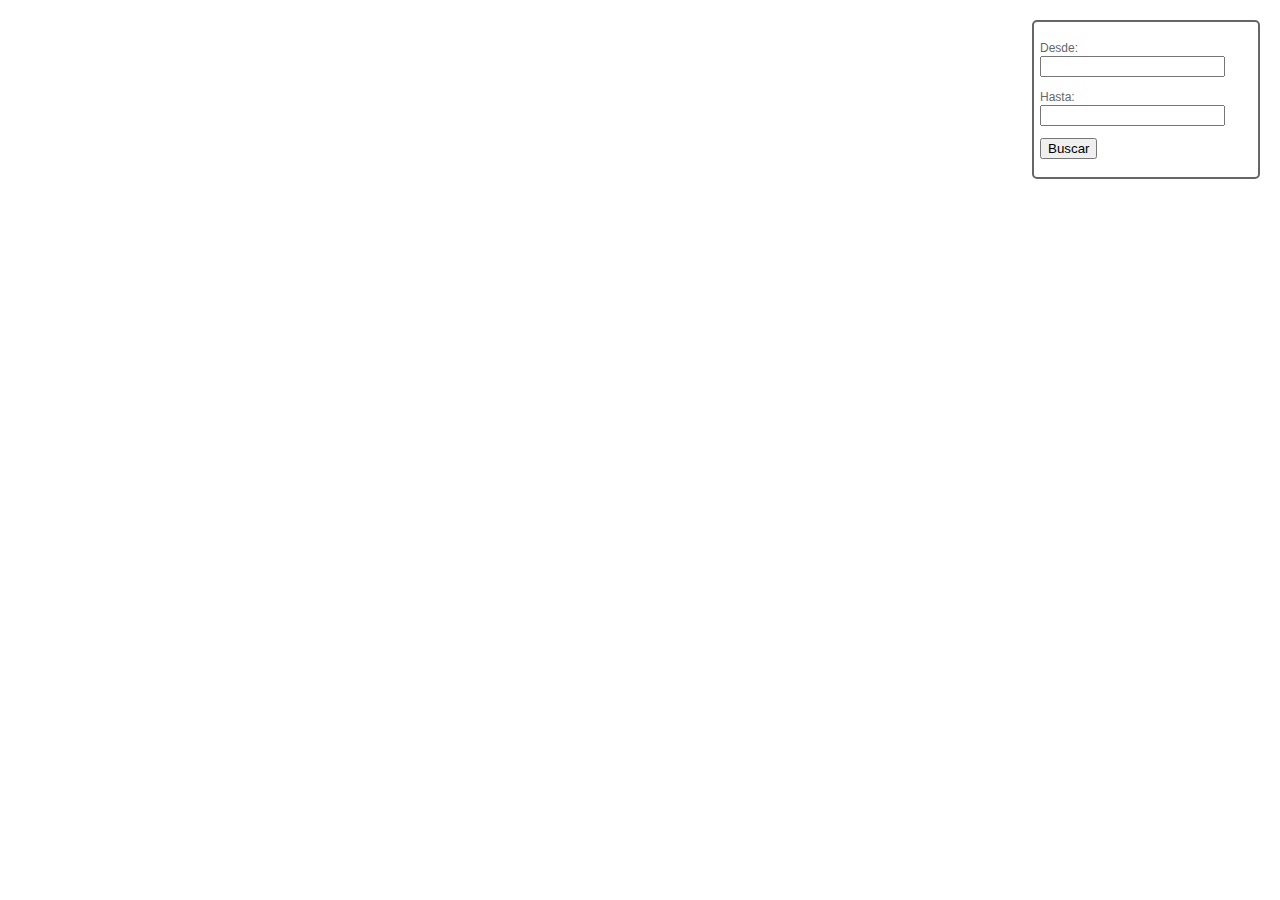
<file: 11_jquery_simplified/index.html>
<!doctype html>
<html lang="en">
<head>
<meta http-equiv="Content-Type" content="text/html; charset=utf-8">
    <meta http-equiv="X-UA-Compatible" content="IE=7, IE=9, IE=10">
    <meta name="viewport" content="initial-scale=1, maximum-scale=1,user-scalable=no"/>
    <title>demo 1</title>
    <link rel="stylesheet" href="http://js.arcgis.com/3.6/js/dojo/dijit/themes/tundra/tundra.css">
    <link rel="stylesheet" href="http://js.arcgis.com/3.6/js/esri/css/esri.css">
    <link rel="stylesheet" href="css/style.css">
    <style>
    </style>
    <script src="js/dojoConfig.js"></script>
    <script src="http://js.arcgis.com/3.6/"></script>
</head>
<body class="tundra">

	<div id="search"></div>
	<div id="map"></div>
	<div id="info">
        <form action="." id="searchForm" method="POST">
            <p><label for="from">Desde: <input type="text" id="from" name="from"></label></p>
            <p><label for="to">Hasta: <input type="text" id="to" name="to"></label></p>
            <p><input type="submit" value="Buscar"></p>
        </form>

    </div>

	<script src="js/app.js"></script>
</body>
</html>
</file>
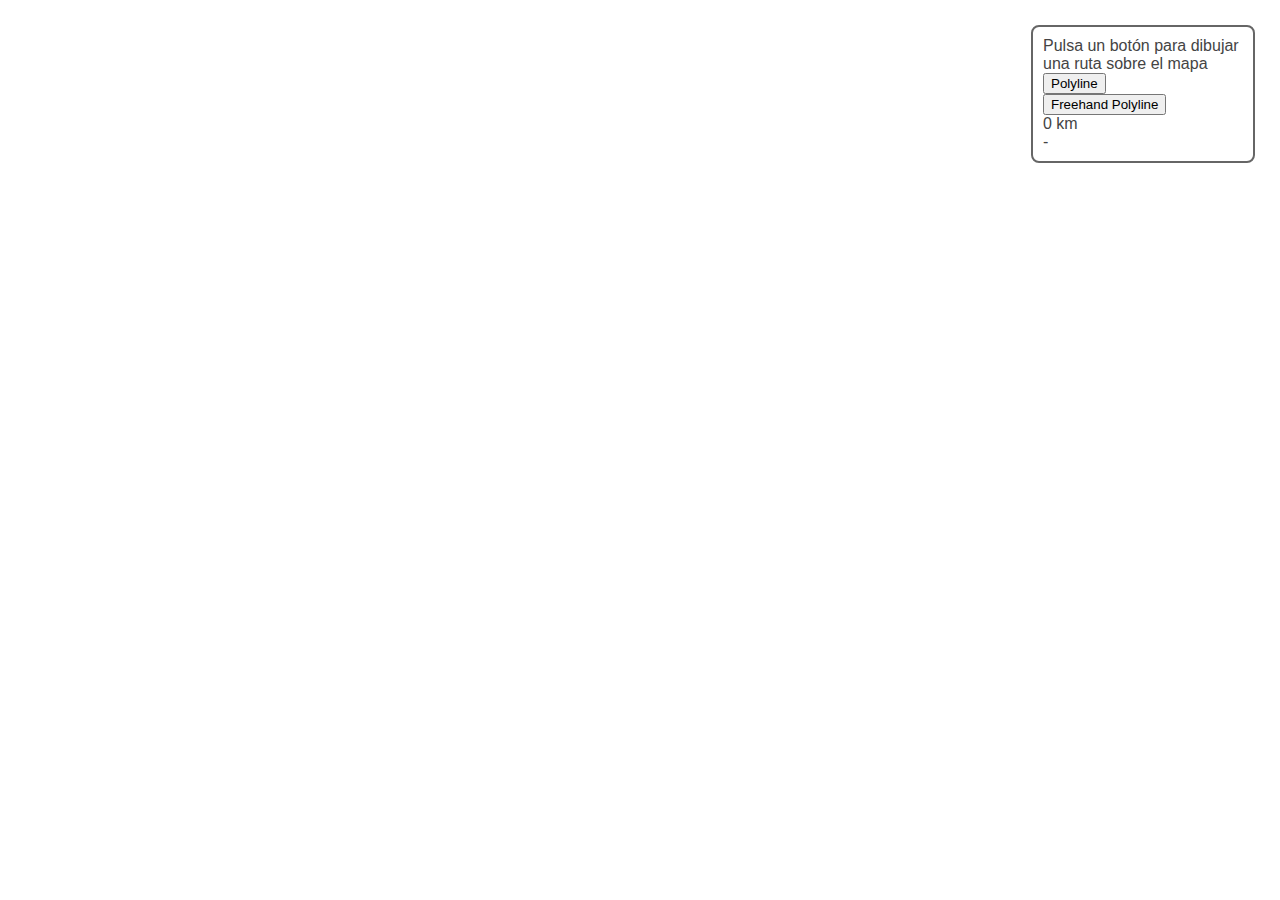
<file: 6_routes/index.html>
<!doctype html>
<html>
<head>
	<meta http-equiv="Content-Type" content="text/html; charset=utf-8">

	<!--The viewport meta tag is used to improve the presentation and behavior of the samples 
	on iOS devices-->
	<meta name="viewport" content="initial-scale=1, maximum-scale=1,user-scalable=no">
	<title>Shapes and Symbols</title>

	<link rel="stylesheet" href="http://js.arcgis.com/3.6/js/esri/css/esri.css">
	<link rel="stylesheet" href="style.css">

	<script src="http://js.arcgis.com/3.6/"></script>
	<script src="app.js"></script>
</head>

<body>

	<div id="info">
		<div>Pulsa un botón para dibujar una ruta sobre el mapa</div>
		<button id="Polyline">Polyline</button>
		<button id="FreehandPolyline">Freehand Polyline</button>
		<div id="route-length">0 km</div>
		<div id="address">-</div>
	</div>

	<div id="mapDiv"></div>

</body>
</html>
</file>
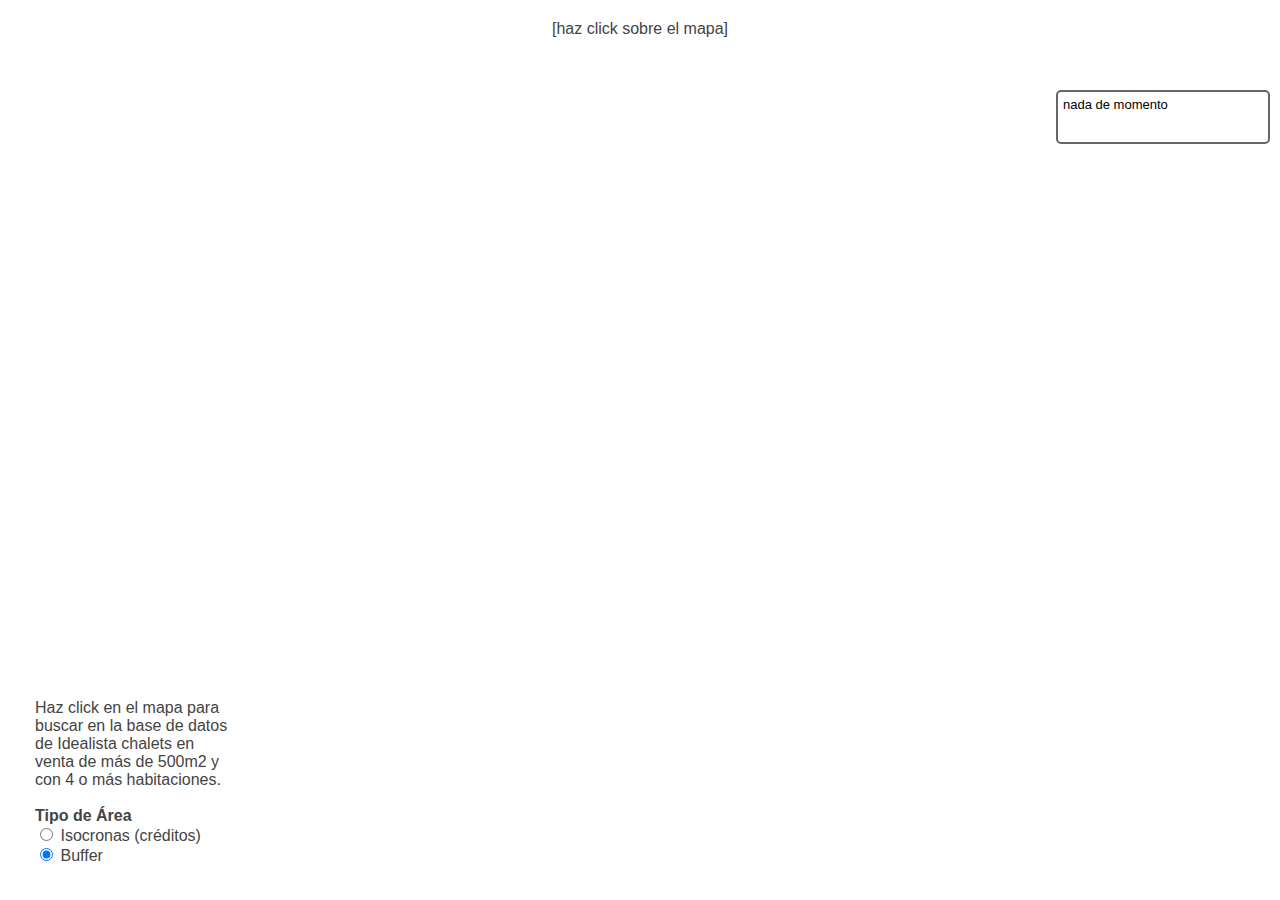
<file: 8_analytics/index.html>
<!DOCTYPE html>
<html>
	<head>
		<meta http-equiv="Content-Type" content="text/html; charset=utf-8">
		<meta http-equiv="X-UA-Compatible" content="IE=7, IE=9, IE=10">
		<!--The viewport meta tag is used to improve the presentation and behavior of the samples 
			on iOS devices-->
		<meta name="viewport" content="initial-scale=1, maximum-scale=1,user-scalable=no">
		<title>Geometry Service: Relation</title>

		<link rel="stylesheet" href="http://js.arcgis.com/3.6/js/dojo/dijit/themes/claro/claro.css">
		<link rel="stylesheet" href="http://js.arcgis.com/3.6/js/esri/css/esri.css">

		<style>
			html, body, #mapDiv {
				height: 100%;
				margin: 0;
				padding: 0;
				width: 100%;
			}
			#info {
				bottom: 20px;
				color: #444;
				height: auto;
				font-family: arial;
				left: 20px;
				margin: 5px;
				padding: 10px;
				position: absolute;
				text-align: left;
				width: 200px;
				z-index: 40;
			}
			#idealista-info {
				position: absolute;
				top: 10px;
				left: 100px;
				right: 100px;
				text-align: center;
				padding: 10px;
				z-index: 40;
				color: #444;
				font-family: arial;
			}
			#results
			{
				position: absolute;
				padding: 5px;
				top: 90px;
				width: 200px;
				right: 10px;
				min-height: 40px;

				border: 2px solid #666;
				background-color: #fff;
				border-radius: 5px;
				font-family: arial;
				font-size: small;
			}
			#results ul
			{
				list-style: none;
				padding: 0px;
				margin: 0px;
			}
			#results li
			{
				text-align: left;
				clear:both;
			}
			#results img
			{
				float: left; 
				margin-right: 10px;
				margin-bottom: 5px;
			}
			.label {
				display: inline-block;
				width: 4em;
			}
		</style>

		<script src="http://js.arcgis.com/3.6/"></script>
		<script>
		"use strict";

			var map;
			require(["dojo/dom",
				"dojo/_base/array",
				"dojo/_base/Color",
				"dojo/promise/all",
				"dojo/Deferred",
				"dojo/number",
				"dojo/_base/lang",

				"esri/domUtils",
				"esri/map",
				"esri/graphic",
				"esri/geometry/Geometry",
				"esri/geometry/Point",
				"esri/geometry/webMercatorUtils",
				"esri/tasks/GeometryService",
				"esri/tasks/FeatureSet",
				"esri/tasks/RelationParameters",
				"esri/symbols/SimpleLineSymbol",
				"esri/symbols/SimpleMarkerSymbol",
				"esri/symbols/SimpleFillSymbol",
				"esri/request",
				"esri/tasks/BufferParameters",
				"esri/IdentityManager",
				"esri/tasks/ServiceAreaTask",
				"esri/tasks/ServiceAreaParameters",

				"dijit/layout/BorderContainer",
				"dijit/layout/ContentPane",
				"dojo/domReady!"
	], function(dom, array, Color, all, Deferred, number, lang,
	domUtils, Map, Graphic, Geometry, Point, webMercatorUtils, GeometryService, FeatureSet, RelationParameters, SimpleLineSymbol, SimpleMarkerSymbol, SimpleFillSymbol, esriRequest, BufferParameters, IdentityManager, ServiceAreaTask, ServiceAreaParameters) 
	{
		var serviceAreaTask, geometryService, geometries, baseGraphics, areaGraphics;

		// configurar el proxy
		esriConfig.defaults.io.proxyUrl = "/workshop/samples/proxy.php";
		esriConfig.defaults.io.alwaysUseProxy = false;

		map = new esri.Map("mapDiv", {
			basemap: "streets",
			center: [-3.676, 40.43],
			zoom: 13
		});

		map.on("click", mapClicked);

		geometryService = new GeometryService("http://tasks.arcgisonline.com/ArcGIS/rest/services/Geometry/GeometryServer");
		serviceAreaTask = new ServiceAreaTask("http://route.arcgis.com/arcgis/rest/services/World/ServiceAreas/NAServer/ServiceArea_World/solveServiceArea");

		function mapClicked(evt) 
		{
			geometries = [];
			map.graphics.clear();

			// marcar el lugar donde el usuario ha hecho click
			var pointSymbol = new SimpleMarkerSymbol(
				SimpleMarkerSymbol.STYLE_CROSS, 22,
				new SimpleLineSymbol(SimpleLineSymbol.STYLE_SOLID, new Color([0, 128, 0]), 4));

			var clickPointGraphic = new Graphic(evt.mapPoint, pointSymbol);
			map.graphics.add(clickPointGraphic);

			var useDriveTimes = dojo.byId('area-type-isocronas').checked;

			// el callback 'releateGeometries' se disparará cuando terminen las dos peticiones
			var dl = new all([
				executeIdealistaSearch(clickPointGraphic),
				useDriveTimes? 
					getDriveTimePolygon(clickPointGraphic) : 
					getBufferPolygon(clickPointGraphic)
			]).then(relateGeometries);
		}


		function executeIdealistaSearch(graphic) 
		{
			var deferred = new Deferred();

			var params = {
				action: 'json',
				operation:'V',
				// k: 'xxx <API key must be secret, added by proxy> xxx',
				distance: 8000,
				chalet: true,
				minRooms: 4,
				minSize: 500,
				pics: 1,
				center: graphic.geometry.getLatitude() + "," + graphic.geometry.getLongitude(),
			};

			params.numPage = 1;

			var firstRequest = esriRequest({
				url: "http://www.idealista.com/labs/propertyMap.htm",
				content: params,
				error: esriConfig.defaults.io.errorHandler
			});

			firstRequest.then(function(firstResult)
			{
				dojo.byId('idealista-msg').innerHTML = firstResult[0];
				baseGraphics = [];
				buildIdealistaLocations(firstResult);
	
				var i, totalPages = Math.min(100, firstResult[1].totalPages);

				var promises = []; 

				for(i=2; i<totalPages; i++)
				{
					params.numPage = i;
					promises.push( esriRequest({
						url: "http://www.idealista.com/labs/propertyMap.htm",
						content: params,
						load: buildIdealistaLocations,
						error: esriConfig.defaults.io.errorHandler
					}));
				}

				var dl = new all(promises).then(function(results)
				{
					console.log("all requests finished")

					dojo.byId('idealista-count').innerHTML = baseGraphics.length + " resultados";

					deferred.resolve("ok");
				});
			});

			return deferred;  // se resolverá cuando terminen todos los callbacks
		}


		function buildIdealistaLocations(response) 
		{
			var idealistaPointSymbol = new SimpleMarkerSymbol(
				SimpleMarkerSymbol.STYLE_SQUARE, 6,
				new SimpleLineSymbol(SimpleLineSymbol.STYLE_SOLID, new Color([0, 0, 0]), 1),
				new Color([255, 0, 0]));

			var results = response[1].elementList;
			for (var i = 0, il = results.length; i < il; i++) {
				var point = webMercatorUtils.geographicToWebMercator(new Point(results[i].longitude, results[i].latitude, map.spatialReference));
				var symbol = lang.clone(idealistaPointSymbol);
				symbol.setSize( results[i].price / 1000000 * 3 );
				var graphic = new Graphic(point, symbol, results[i]);
				map.graphics.add(graphic);
				baseGraphics.push(graphic);
			}
			dojo.byId('idealista-count').innerHTML = baseGraphics.length + " resultados";
		}

		// calcular area usando un Buffer de 1 km

		function getBufferPolygon(graphic) 
		{
			areaGraphics = [];

			var params = new BufferParameters();
			params.distances = [2]; //[ 1,2,4 ];
			params.unit = GeometryService.UNIT_KILOMETER;
			params.bufferSpatialReference = map.spatialReference;
			params.outSpatialReference = map.spatialReference;
			params.geometries = [graphic.geometry];
			return geometryService.buffer(params, parseBufferResponse);
		}


		function parseBufferResponse(results, messages) 
		{			
			// var geometry = results[0];
			results.forEach(function(geometry,index)
			{
				var feature = new Graphic(geometry, null, {i:index});

				var polySymbolRed = new SimpleFillSymbol(
					SimpleLineSymbol.STYLE_SOLID,
					new SimpleLineSymbol(SimpleLineSymbol.STYLE_SOLID,
					new Color([0, 0, 0, 1]), 1),
					new Color([255, 0, 0, 0.2]));
				feature.setSymbol(polySymbolRed);
				map.graphics.add(feature);
				areaGraphics.push(feature);
			})
		}

		// calcular area usando isocronas

		function getDriveTimePolygon(graphic)
		{
			areaGraphics = [];

			var featureSet = new FeatureSet();
			featureSet.features = [graphic];

			var params = new ServiceAreaParameters();
			params.defaultBreaks = [10]; // [2,4,6];
			params.outSpatialReference = map.spatialReference;
			params.outputGeometryPrecision = 0.0;
			params.outputGeometryPrecisionUnits="esriDecimalDegrees";
			params.outputPolygons="esriNAOutputPolygonSimplified";
			params.outputLines="esriNAOutputLineNone";
			params.doNotLocateOnRestrictedElements = true;
			params.overlapPolygons = true;
		
			params.facilities = featureSet;
			params.timeOfDay = new Date();

			console.log(params);

			return serviceAreaTask.solve(params,
				parseDriveTimeResponse,
				function(err)
				{
					console.log(err);
				}
			);
		}

		function parseDriveTimeResponse(results)
		{
			// var feature = results.serviceAreaPolygons[0];
			results.serviceAreaPolygons.forEach(function(feature)
			{
				var polySymbolRed = new SimpleFillSymbol(
					SimpleLineSymbol.STYLE_SOLID,
					new SimpleLineSymbol(SimpleLineSymbol.STYLE_SOLID,
					new Color([0, 0, 0, 1]), 1),
					new Color([255, 0, 0, 0.2]));
				feature.setSymbol(polySymbolRed);
				map.graphics.add(feature);
				areaGraphics.push(feature);
			});
		}

		// combinar resultados

		function relateGeometries(results) 
		{
			console.log(results[0]);

			if (!results[0] || !results[1]) {
				alert("Unable to compute point in polygon.");
			}
			var relationParams = new RelationParameters();
			relationParams.geometries1 = esri.getGeometries(baseGraphics);
			relationParams.geometries2 = esri.getGeometries(areaGraphics);
			relationParams.relation = RelationParameters.SPATIAL_REL_WITHIN;

			geometryService.relation(relationParams, addRelateResultsToMap);
			// alternatively, could use polygon.contains instead of using the geometry service
		}


		function addRelateResultsToMap(relations) 
		{
			console.log("add relate results", relations);

			var symbol = new SimpleMarkerSymbol(
				SimpleMarkerSymbol.STYLE_SQUARE, 8,
				new SimpleLineSymbol(SimpleLineSymbol.STYLE_SOLID,
				new Color([0, 0, 0]), 1),
				new Color([0, 255, 0]));

			var resultList = [];
			var resultPoints = [];
			array.forEach(relations, function(relation) 
			{
				resultPoints.push( baseGraphics[relation.geometry1Index]);
				var pointAttrs = baseGraphics[relation.geometry1Index].attributes;
				// var areaAttrs = areaGraphics[relation.geometry2Index].attributes;
				var s = lang.clone(symbol);
				s.setSize( pointAttrs.price / 1000000 * 3 );

				baseGraphics[relation.geometry1Index].setSymbol(s).getDojoShape().moveToFront();


				// añadir a una lista
				var result = 
					"<a href='http://" + pointAttrs.url + "''>" + 
					"<img src='" + pointAttrs.thumbnail + "'>" +
					"<div class='data-fields'>" + 
					pointAttrs.address + "<br>" + 
					pointAttrs.rooms + " habitaciones<br>" + 
					number.format(pointAttrs.price, {places:0}) + " euros" + 
					"</a>" + 
					"</div>";
				resultList.push( "<li>" + result + "</li>" );
			});
			dojo.byId('results').innerHTML = "<ul>" + resultList.join("\n") + "</ul>";
			//getBufferAroundResults(resultPoints);
		}


		function getBufferAroundResults(graphics)
		{
			var params = new BufferParameters();
			params.distances = [300,500,700]; //[ 1,2,4 ];
			params.unit = GeometryService.UNIT_METER;
			params.bufferSpatialReference = map.spatialReference;
			params.outSpatialReference = map.spatialReference;
			params.geometries = esri.getGeometries(graphics);
			params.unionResults = true;
			return geometryService.buffer(params, parseBufferAroundResultsResponse);
		}


		function parseBufferAroundResultsResponse(results, messages) 
		{			
			results.forEach(function(geometry,index)
			{
				var feature = new Graphic(geometry, null, {i:index});

				var polySymbolGreen = new SimpleFillSymbol(
					SimpleLineSymbol.STYLE_SOLID,
					new SimpleLineSymbol(SimpleLineSymbol.STYLE_SOLID,
					new Color([0, 0, 0, 1]), 1),
					new Color([100, 255, 100, 0.0 + ( 3-index) * 0.1 ]));
				feature.setSymbol(polySymbolGreen);
				map.graphics.add(feature);
			})
		}

	});
		</script>

	</head>

	<body class="claro">
		<div id="mapDiv"></div>
		<div id="info" class="esriSimpleSlider">
			Haz click en el mapa para buscar en la base de datos de Idealista chalets en venta de más de 500m2 y con 4 o más habitaciones.
			<br><br><b>Tipo de Área</b><br>
			<input type="radio" name="area-type" value="isocronas" id="area-type-isocronas"     > <label for="area-type-isocronas">Isocronas (créditos)</label><br>
			<input type="radio" name="area-type" value="buffer"    id="area-type-buffer" checked> <label for="area-type-buffer">Buffer</label>
		</div>
		<div id="idealista-info" class="esriSimpleSlider"><span id="idealista-msg"></span> [<span id="idealista-count">haz click sobre el mapa</span>]</div>
		<div id="results">nada de momento</div>
	</body>
</html>
</file>
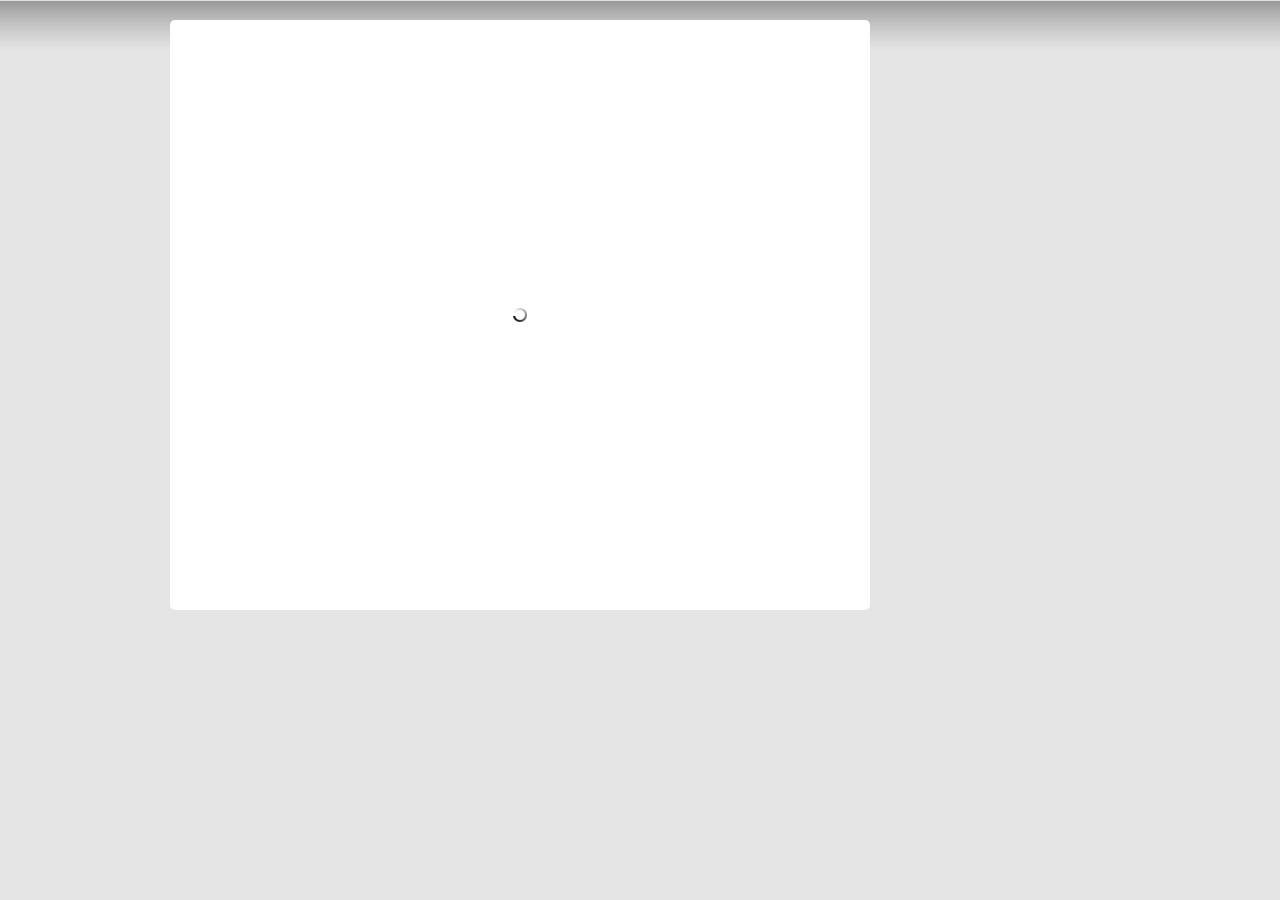
<file: 7_arcgisonline/PublicGallery/map.html>
<!DOCTYPE HTML>
<html>
<head>
<meta charset="utf-8"/>
<title></title>
<meta http-equiv="X-UA-Compatible" content="IE=Edge,chrome=1" />
<meta name="Keywords" content="" />
<meta name="Description" content="" />
<!-- iOS -->
<meta name="viewport" content="width=1024, user-scalable=yes" />
<meta name="apple-mobile-web-app-capable" content="yes" />
<meta name="apple-mobile-web-app-status-bar-style" content="default" />
<!-- END iOS -->
<!-- STYLESHEETS -->
<link href="//js.arcgis.com/3.6/js/esri/css/esri.css" rel="stylesheet" type="text/css" />
<link href="//js.arcgis.com/3.6/js/dojo/dijit/themes/claro/claro.css" rel="stylesheet" type="text/css" />
<link href="//js.arcgis.com/3.6/js/dojo/dojox/form/resources/Rating.css" rel="stylesheet" type="text/css" />
<link href="css/reset.css" rel="stylesheet" type="text/css" />
<link href="css/960.css" rel="stylesheet" type="text/css" />
<link href="css/common.css" rel="stylesheet" type="text/css" />
<link href="css/themes.css" rel="stylesheet" type="text/css" />
<!--[if gte IE 9]>
<link href="css/ie9.css" rel="stylesheet" type="text/css" />
<![endif]-->
<!-- END STYLESHEETS -->
</head>
<body id="galleryBody" class="claro mapPage">
<div id="header">
	<div class="container_12 headerContainer" id="topHeader">
		<div class="grid_12">
			<ul id="templateNav">
			</ul>
		</div>
	</div>
</div>
<div id="content">
	<div class="container_12">
		<div id="mainPanel" class="grid_9">
			<h1 class="mapHeader" id="title"></h1>
			<div id="subtitle"></div>
			<div id="addressContainer" class="addressContainer"></div>
			<div class="clear"></div>
			<div class="mapContainer">
				<div id="map"></div>
				<div class="clear"></div>
			</div>
			<div class="clear"></div>
			<div id="mapButtonCon">
				<div class="grid_3 alpha">
					<div id="socialHTML" class="socialButtons itemLeft"></div>
					<div class="clear"></div>
				</div>
			</div>
			<div class="grid_6 omega">
				<div class="itemRight" id="mapButtons"></div>
				<div class="clear"></div>
			</div>
			<div class="clear"></div>
			<div class="grid_9 sigma" id="rating"></div>
			<div class="grid_9 sigma" id="comments"></div>
		</div>
		<div id="sidePanel" class="grid_3">
			<div id="tabMenu"></div>
			<div id="legendMenu" class="tabMenu defaultMenu scrollHeight">
				<div id="legendDiv">
					<h2 id="legendHeader"></h2>
					<div id="legendContent"></div>
				</div>
				<div class="clear"></div>
			</div>
			<div id="aboutMenu" class="tabMenu scrollHeight">
				<div id="description">
					<div id="descriptionContent"></div>
					<div id="licenseInfo"></div>
					<div id="mapMoreInfo"></div>
				</div>
				<div class="clear"></div>
			</div>
			<div id="layersMenu" class="tabMenu scrollHeight">
				<div id="mapLayersCon">
					<div id="mapLayers"></div>
				</div>
			</div>
		</div>
		<div class="clear"></div>
	</div>
</div>
<div id="footer"></div>
<!-- JAVASCRIPT -->
<script type="text/javascript" src="javascript/djConfig.js"></script>
<script type="text/javascript" src="//js.arcgis.com/3.6/"></script>
<script type="text/javascript"">
require(["application/map"], function(App){
    App();
});
</script>
<!-- END JAVASCRIPT -->
</body>
</html>
</file>
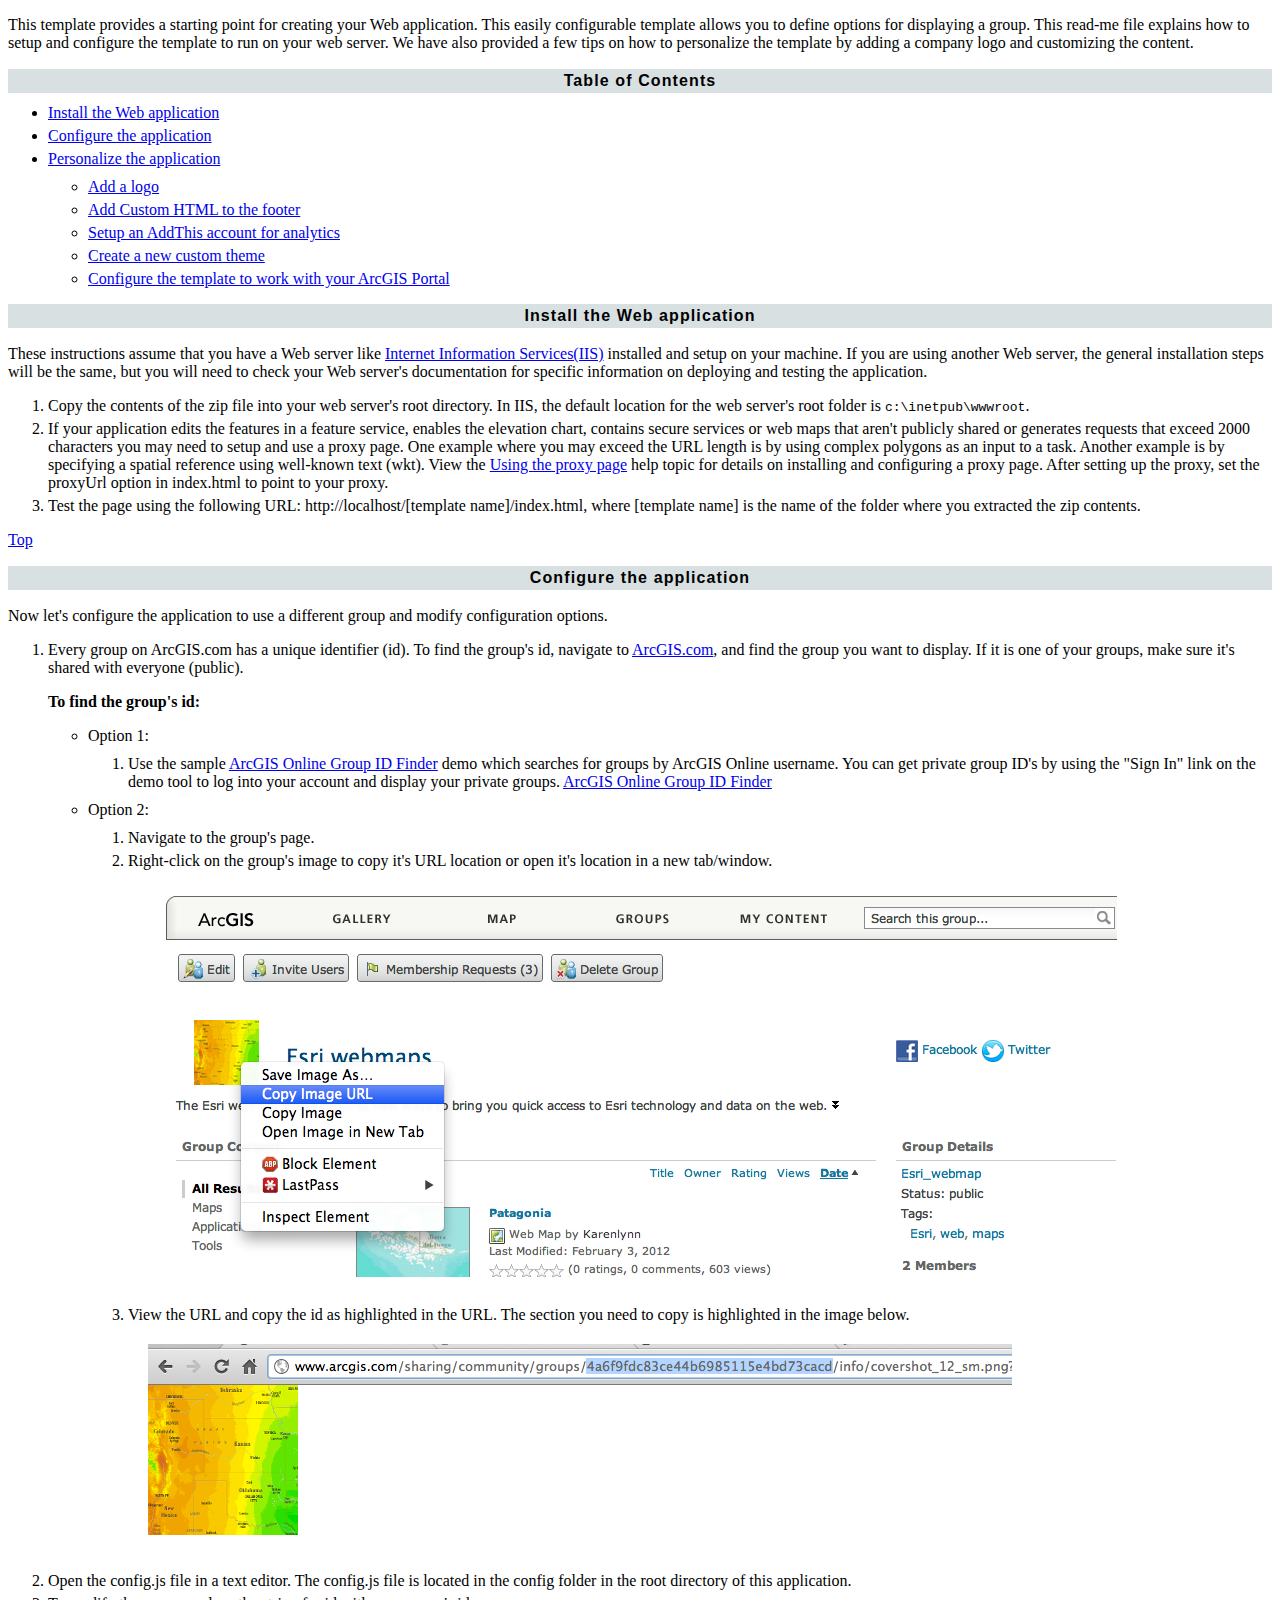
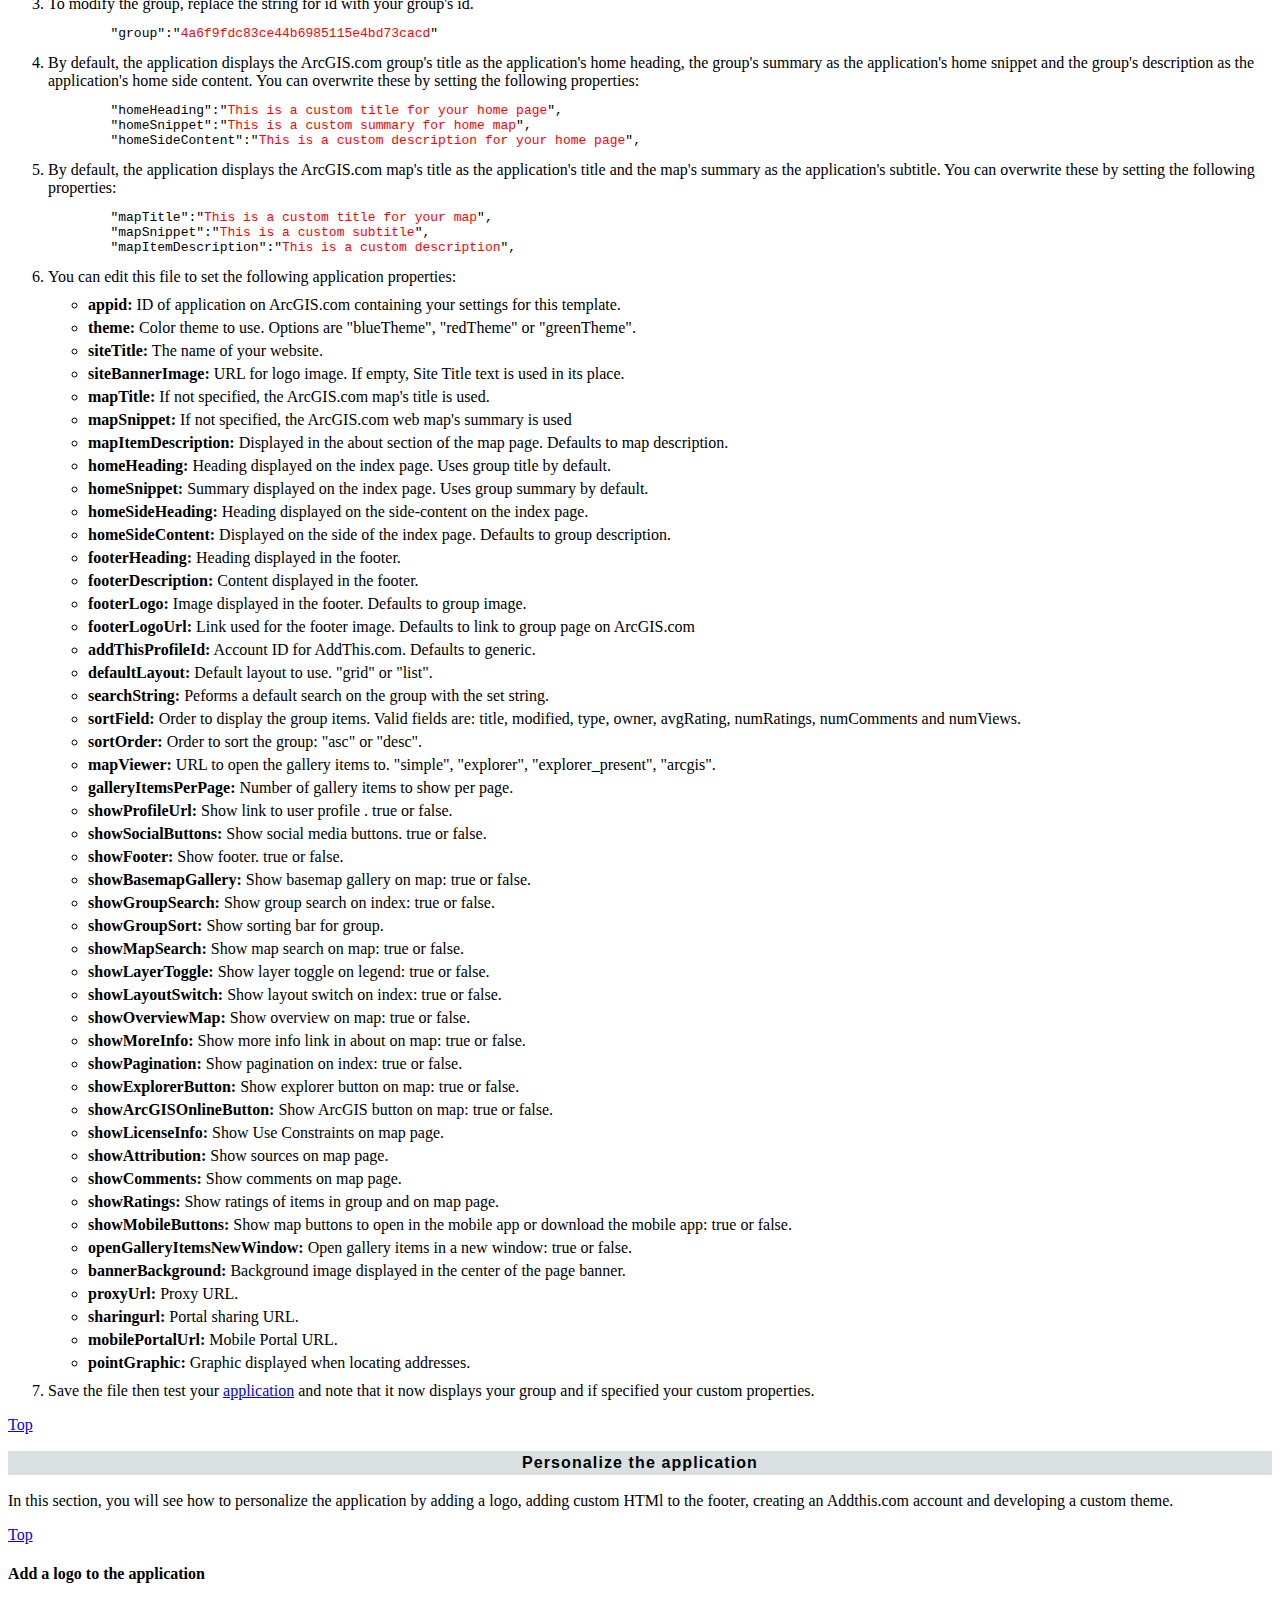
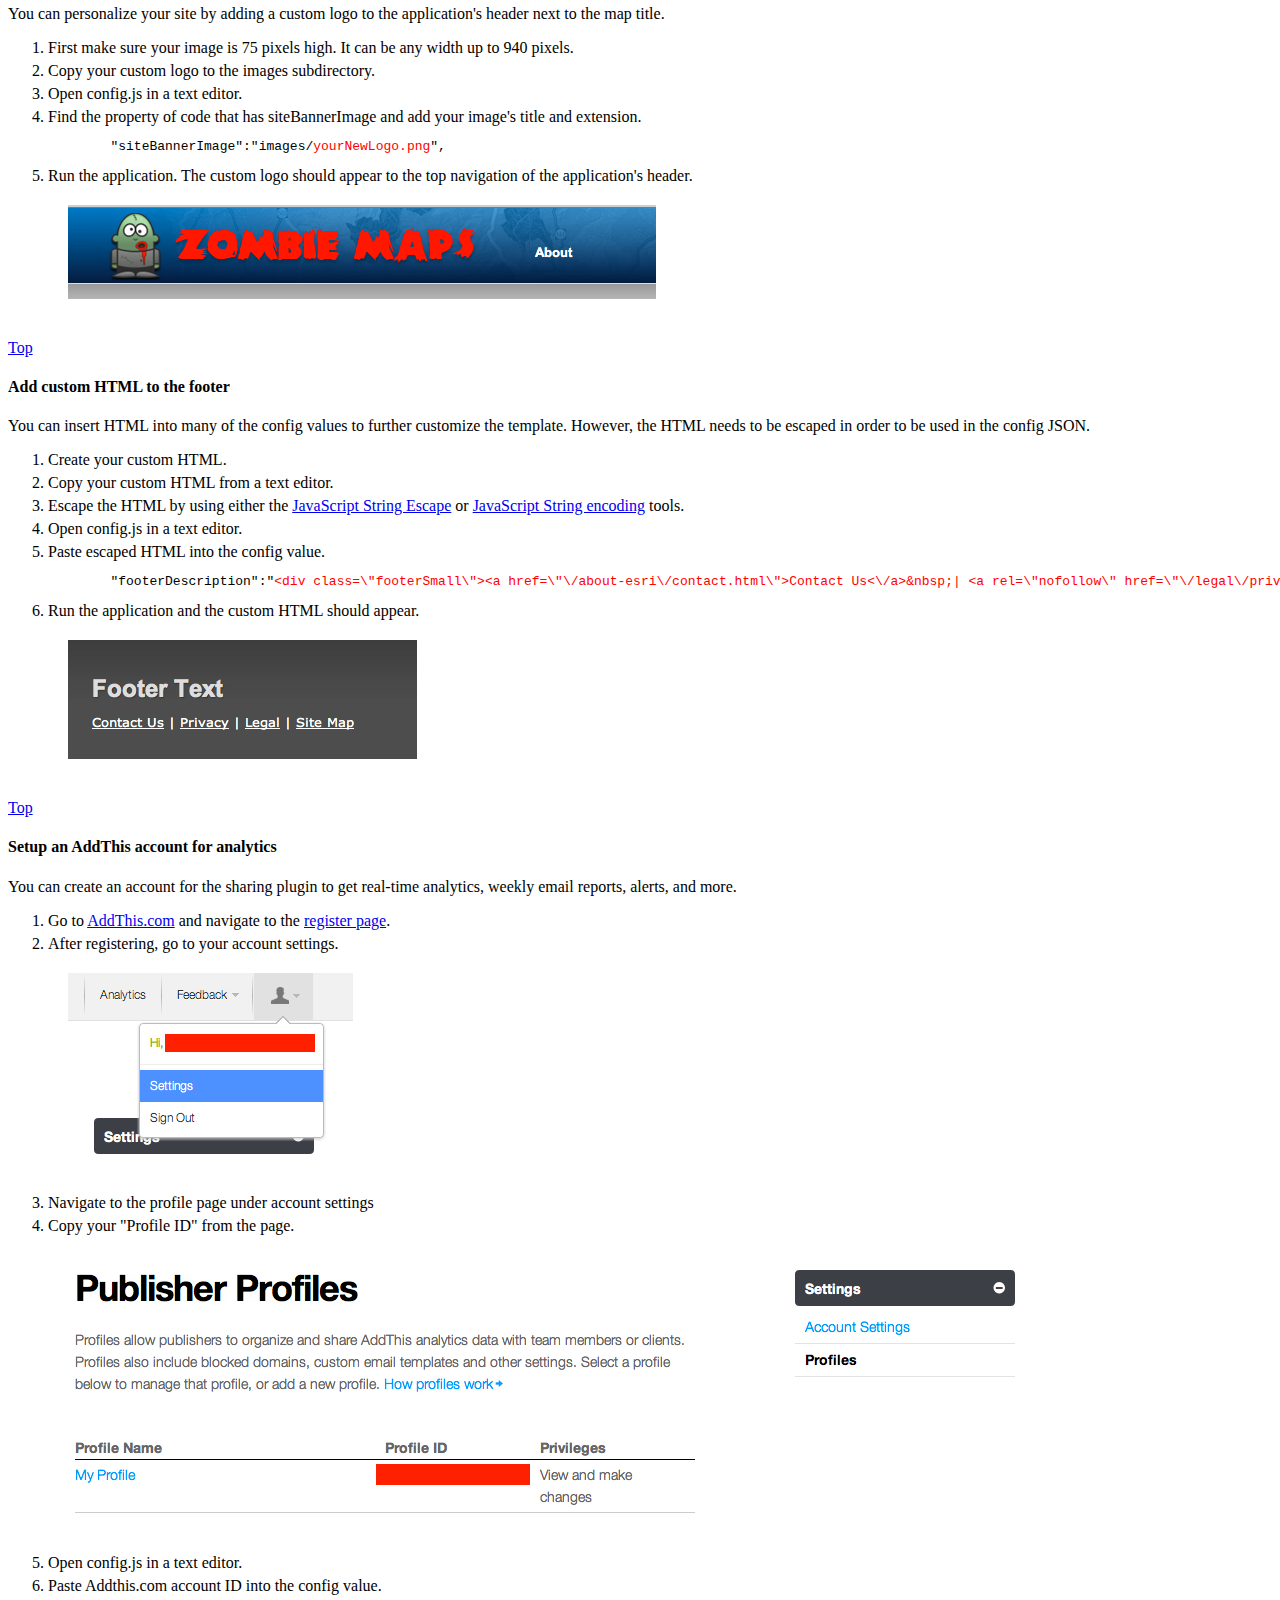
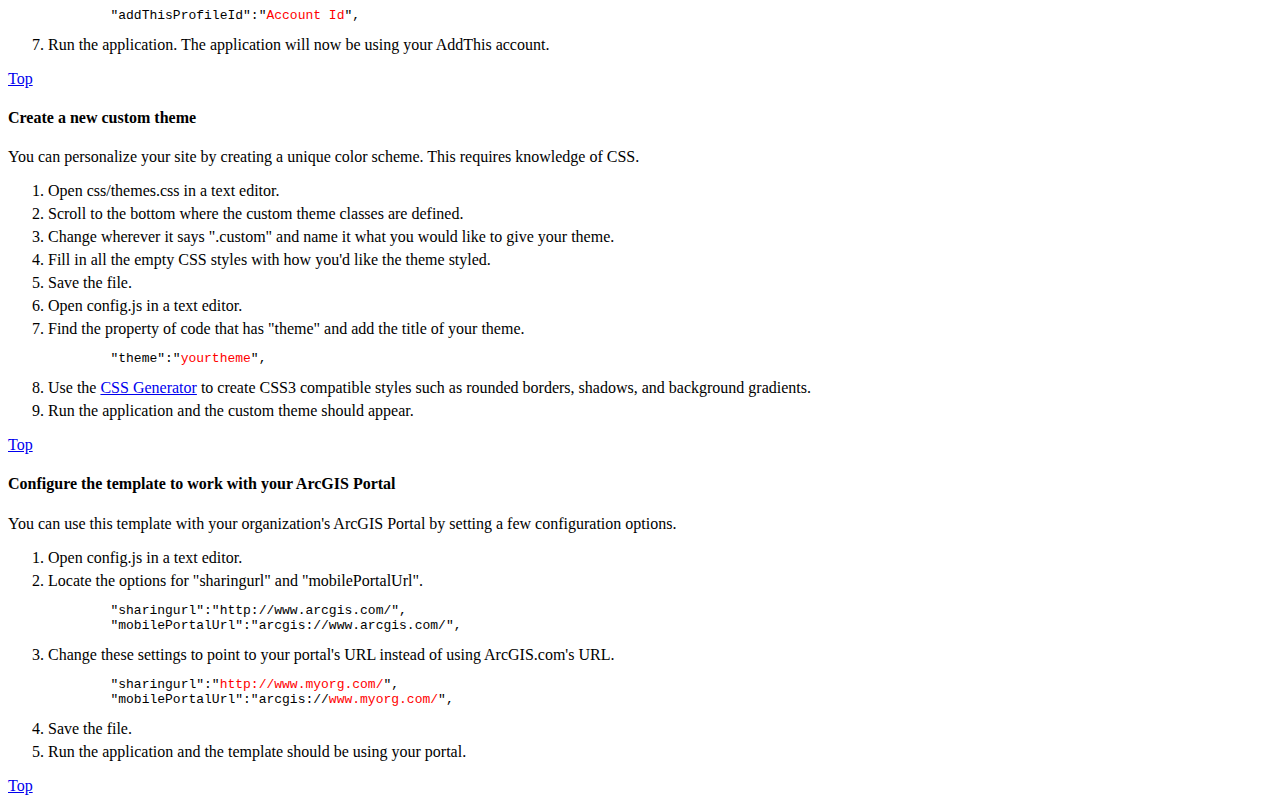
<file: 7_arcgisonline/PublicGallery/readme.html>
<!DOCTYPE HTML>
<html>
<head>
<title>Public Gallery Template - Read Me</title>
<style>
.selector {
	color:red;
}
ul, ol {
	margin-top:10px;
	margin-bottom:10px;
}
ul li, ol li {
	margin:5px 0;
}
img {
	padding:20px;
}
.heading {
	background-color:#D8E0E2;
	background-repeat:repeat-x;
	border-bottom:1px solid #FFFFFF;
	border-top:1px solid #FFFFFF;
	color:black;
	font-family:Verdana, Arial, Helvetica, sans-serif;
	font-size:16px;
	font-weight:bold;
	letter-spacing:1.1px;
	margin:15px 0 10px;
	padding:3px 10px;
	text-align:center;
}
</style>
</head>
<body>
<p id="top">This template provides a starting point for creating your Web application. This easily configurable template allows you to define options for displaying a group. This read-me file explains how to setup and configure the template to run on your web server. We have also provided a few tips on how to personalize the template by adding a company logo and customizing the content.</p>
<div class="heading">Table of Contents</div>
<ul>
	<li><a href="#deploy">Install the Web application</a></li>
	<li><a href="#configure">Configure the application</a></li>
	<li><a href="#personalize">Personalize the application</a>
		<ul>
			<li><a href="#logo">Add a logo</a></li>
			<li><a href="#customhtml">Add Custom HTML to the footer</a></li>
			<li><a href="#addthis">Setup an AddThis account for analytics</a></li>
			<li><a href="#customtheme">Create a new custom theme</a></li>
			<li><a href="#portal">Configure the template to work with your ArcGIS Portal</a></li>
		</ul>
	</li>
</ul>
<h3 id="deploy" class="heading">Install the Web application</h3>
<p>These instructions assume that you have a Web server like <a href="http://www.iis.net/">Internet Information Services(IIS)</a> installed and setup on your machine. If you are using another Web server, the general installation steps will be the same, but you will need to check your Web server's documentation for specific information on deploying and testing the application.</p>
<ol>
	<li>Copy the contents of the zip file into your web server's root directory. In IIS, the default location for the web server's root folder is <code>c:\inetpub\wwwroot</code>. </li>
	<li>If your application edits the features in a feature service, enables the elevation chart, contains secure services or web maps that aren't publicly shared or generates requests that exceed 2000 characters you may need to setup and use a proxy page. One example where you may exceed the URL length is by using complex polygons as an input to a task. Another example is by specifying a spatial reference using well-known text (wkt).
		View the <a href="http://help.arcgis.com/en/webapi/javascript/arcgis/jshelp/#ags_proxy">Using the proxy page</a> help topic for details on installing and configuring a proxy page. After setting up the proxy, set the proxyUrl option in index.html to point to your proxy. </li>
	<li> Test the page using the following URL: http://localhost/[template name]/index.html, where [template name] is the name of the folder where you extracted the zip contents. </li>
</ol>
<p><a href="#top">Top</a></p>
<h3 id="configure"  class="heading">Configure the application</h3>
<p>Now let's configure the application to use a different group and modify configuration options.</p>
<ol>
	<li>
		<p>Every group on ArcGIS.com  has a unique identifier (id). To find the group's id, navigate to <a href="http://www.arcgis.com/">ArcGIS.com</a>, and find the group you want to display. If it is one of your groups, make sure it's shared with everyone (public).</p>
		<p><strong>To find the group's id:</strong></p>
		<ul>
			<li>Option 1:
				<ol>
					<li>Use the sample <a href="http://help.arcgis.com/en/webapi/javascript/arcgis/help/jssamples_start.htm#jssamples/portal_getgroup.html">ArcGIS Online Group ID Finder</a> demo which searches for groups by ArcGIS Online username. You can get private group ID's by using the "Sign In" link on the demo tool to log into your account and display your private groups. <a href="http://help.arcgis.com/en/webapi/javascript/arcgis/help/jssamples_start.htm#jssamples/portal_getgroup.html">ArcGIS Online Group ID Finder</a></li>
				</ol>
			</li>
			<li>Option 2:
				<ol>
					<li>Navigate to the group's page.</li>
					<li>Right-click on the group's image to copy it's URL location or open it's location in a new tab/window.
						<div><img src="images/documentation/group_page.png" alt="group_page" width="969" height="387" /></div>
					</li>
					<li>View the URL and copy the id as highlighted in the URL. The section you need to copy is highlighted in the image below.
						<div><img src="images/documentation/id_from_url.png" alt="id_from_url" width="864" height="194" /></div>
					</li>
				</ol>
			</li>
		</ul>
	<li>Open the config.js file in a text editor. The config.js file is located in the config folder in the root directory of this application.</li>
	<li>To modify the group, replace the string for id with your group's id.
		<div>
			<pre>
	"group":"<span class="selector">4a6f9fdc83ce44b6985115e4bd73cacd</span>"
</pre>
		</div>
	</li>
	<li>By default, the application displays the ArcGIS.com group's title as the application's home heading, the group's summary as the application's home snippet and the group's description as the application's home side content. You can overwrite these by setting the following properties:
		<div>
			<pre>
	"homeHeading":"<span class="selector">This is a custom title for your home page</span>",
	"homeSnippet":"<span class="selector">This is a custom summary for home map</span>",
	"homeSideContent":"<span class="selector">This is a custom description for your home page</span>",
</pre>
		</div>
	</li>
	<li>By default, the application displays the ArcGIS.com map's title as the application's title and the map's summary as the application's subtitle. You can overwrite these by setting the following properties:
		<div>
			<pre>
	"mapTitle":"<span class="selector">This is a custom title for your map</span>",
	"mapSnippet":"<span class="selector">This is a custom subtitle</span>",
	"mapItemDescription":"<span class="selector">This is a custom description</span>",
</pre>
		</div>
	</li>
	<li>You can edit this file to set the following application properties:
		<ul>
			<li><b>appid:</b> ID of application on ArcGIS.com containing your settings for this template.</li>
			<li><b>theme:</b> Color theme to use. Options are "blueTheme", "redTheme" or "greenTheme".</li>
			<li><b>siteTitle:</b> The name of your website.</li>
			<li><b>siteBannerImage:</b> URL for logo image. If empty, Site Title text is used in its place.</li>
			<li><b>mapTitle:</b> If not specified, the ArcGIS.com map's title is used.</li>
			<li><b>mapSnippet:</b> If not specified, the ArcGIS.com web map's summary is used</li>
			<li><b>mapItemDescription:</b> Displayed in the about section of the map page. Defaults to map description.</li>
			<li><b>homeHeading:</b> Heading displayed on the index page. Uses group title by default.</li>
			<li><b>homeSnippet:</b> Summary displayed on the index page. Uses group summary by default.</li>
			<li><b>homeSideHeading:</b> Heading displayed on the side-content on the index page.</li>
			<li><b>homeSideContent:</b> Displayed on the side of the index page. Defaults to group description.</li>
			<li><b>footerHeading:</b> Heading displayed in the footer.</li>
			<li><b>footerDescription:</b> Content displayed in the footer.</li>
			<li><b>footerLogo:</b> Image displayed in the footer. Defaults to group image.</li>
			<li><b>footerLogoUrl:</b> Link used for the footer image. Defaults to link to group page on ArcGIS.com</li>
			<li><b>addThisProfileId:</b> Account ID for AddThis.com. Defaults to generic.</li>
			<li><b>defaultLayout:</b> Default layout to use. "grid" or "list".</li>
			<li><b>searchString:</b> Peforms a default search on the group with the set string.</li>
			<li><b>sortField:</b> Order to display the group items. Valid fields are: title, modified, type, owner, avgRating, numRatings, numComments and numViews.</li>
			<li><b>sortOrder:</b> Order to sort the group: "asc" or "desc".</li>
			<li><b>mapViewer:</b> URL to open the gallery items to. "simple", "explorer", "explorer_present", "arcgis".</li>
			<li><b>galleryItemsPerPage:</b> Number of gallery items to show per page.</li>
			<li><b>showProfileUrl:</b> Show link to user profile . true or false.</li>
			<li><b>showSocialButtons:</b> Show social media buttons. true or false.</li>
			<li><b>showFooter:</b> Show footer. true or false.</li>
			<li><b>showBasemapGallery:</b> Show basemap gallery on map: true or false.</li>
			<li><b>showGroupSearch:</b> Show group search on index: true or false.</li>
			<li><b>showGroupSort:</b> Show sorting bar for group.</li>
			<li><b>showMapSearch:</b> Show map search on map: true or false.</li>
			<li><b>showLayerToggle:</b> Show layer toggle on legend: true or false.</li>
			<li><b>showLayoutSwitch:</b> Show layout switch on index: true or false.</li>
			<li><b>showOverviewMap:</b> Show overview on map: true or false.</li>
			<li><b>showMoreInfo:</b> Show more info link in about on map: true or false.</li>
			<li><b>showPagination:</b> Show pagination on index: true or false.</li>
			<li><b>showExplorerButton:</b> Show explorer button on map: true or false.</li>
			<li><b>showArcGISOnlineButton:</b> Show ArcGIS button on map: true or false.</li>
			<li><b>showLicenseInfo:</b> Show Use Constraints on map page.</li>
			<li><b>showAttribution:</b> Show sources on map page.</li>
			<li><b>showComments:</b> Show comments on map page.</li>
			<li><b>showRatings:</b> Show ratings of items in group and on map page.</li>
			<li><b>showMobileButtons:</b> Show map buttons to open in the mobile app or download the mobile app: true or false.</li>
			<li><b>openGalleryItemsNewWindow:</b> Open gallery items in a new window: true or false.</li>
			<li><b>bannerBackground:</b> Background image displayed in the center of the page banner.</li>
			<li><b>proxyUrl:</b> Proxy URL.</li>
			<li><b>sharingurl:</b> Portal sharing URL.</li>
			<li><b>mobilePortalUrl:</b> Mobile Portal URL.</li>
			<li><b>pointGraphic:</b> Graphic displayed when locating addresses.</li>
		</ul>
	</li>
	<li>Save the file then test your <a href="http://localhost/PublicGallery/index.html">application</a> and note that it now displays your group and if specified your custom properties.</li>
</ol>
<p><a href="#top">Top</a></p>
<h3 id="personalize" class="heading">Personalize the application</h3>
<p>In this section, you will see how to personalize the application by adding a logo, adding custom HTMl to the footer, creating an Addthis.com account and developing a custom theme. </p>
<p><a href="#top">Top</a></p>
<h4 id="logo">Add a logo to the application</h4>
<p>You can personalize your site by adding a custom logo to the application's header next to the map title.</p>
<ol>
	<li>First make sure your image is 75 pixels high. It can be any width up to 940 pixels.</li>
	<li>Copy your custom logo to the images subdirectory.</li>
	<li>Open config.js in a text editor.</li>
	<li>Find the property of code that has siteBannerImage and add your image's title and extension.
		<div>
			<pre>
	"siteBannerImage":"images/<span class="selector">yourNewLogo.png</span>",
</pre>
		</div>
	</li>
	<li>Run the application. The custom logo should appear to the top navigation of the application's header.
		<div> <img src="images/documentation/custom_logo.png" alt="custom_logo" width="588" height="94" /> </div>
	</li>
</ol>
<p><a href="#top">Top</a></p>
<h4 id="customhtml">Add custom HTML to the footer</h4>
<p>You can insert HTML into many of the config values to further customize the template. However, the HTML needs to be escaped in order to be used in the config JSON.</p>
<ol>
	<li>Create your custom HTML.</li>
	<li>Copy your custom HTML from a text editor.</li>
	<li>Escape the HTML by using either the <a target="_blank" href="http://www.freeformatter.com/javascript-escape.html">JavaScript String Escape</a> or <a target="_blank" href="http://www.htmlescape.net/stringescape_tool.html">JavaScript String encoding</a> tools.</li>
	<li>Open config.js in a text editor.</li>
	<li>Paste escaped HTML into the config value.
		<div>
			<pre>
	"footerDescription":"<span class="selector">&lt;div class=\&quot;footerSmall\&quot;&gt;&lt;a href=\&quot;\/about-esri\/contact.html\&quot;&gt;Contact Us&lt;\/a&gt;&amp;nbsp;| &lt;a rel=\&quot;nofollow\&quot; href=\&quot;\/legal\/privacy.html\&quot;&gt;Privacy&lt;\/a&gt;&amp;nbsp;| &lt;a rel=\&quot;nofollow\&quot; href=\&quot;\/legal\/index.html\&quot;&gt;Legal&lt;\/a&gt;&amp;nbsp;| &lt;a href=\&quot;\/site\/sitemap.html\&quot;&gt;Site Map&lt;\/a&gt;&lt;\/div&gt;</span>",
</pre>
		</div>
	</li>
	<li>Run the application and the custom HTML should appear.
		<div> <img src="images/documentation/custom_html.png" alt="custom_html" width="349" height="119" /> </div>
	</li>
</ol>
<p><a href="#top">Top</a></p>
<h4 id="addthis">Setup an AddThis account for analytics</h4>
<p>You can create an account for the sharing plugin to get real-time analytics, weekly email reports, alerts, and more.</p>
<ol>
	<li>Go to <a target="_blank" href="http://www.addthis.com/">AddThis.com</a> and navigate to the <a target="_blank" href="https://www.addthis.com/register">register page</a>.</li>
	<li>After registering, go to your account settings.
		<div><img src="images/documentation/addthis_account.png" alt="addthis_account" width="285" height="192" /></div>
	</li>
	<li>Navigate to the profile page under account settings</li>
	<li>Copy your "Profile ID" from the page.
		<div><img src="images/documentation/addthis_profile_id.png" alt="addthis_profile_id" width="961" height="270" /></div>
	</li>
	<li>Open config.js in a text editor.</li>
	<li>Paste Addthis.com account ID into the config value.
		<div>
			<pre>
	"addThisProfileId":"<span class="selector">Account Id</span>",
</pre>
		</div>
	</li>
	<li>Run the application. The application will now be using your AddThis account.</li>
</ol>
<p><a href="#top">Top</a></p>
<h4 id="customtheme">Create a new custom theme</h4>
<p>You can personalize your site by creating a unique color scheme. This requires knowledge of CSS.</p>
<ol>
	<li>Open css/themes.css in a text editor.</li>
	<li>Scroll to the bottom where the custom theme classes are defined.</li>
	<li>Change wherever it says ".custom" and name it what you would like to give your theme.</li>
	<li>Fill in all the empty CSS styles with how you'd like the theme styled.</li>
	<li>Save the file.</li>
	<li>Open config.js in a text editor.</li>
	<li>Find the property of code that has "theme" and add the title of your theme.
		<div>
			<pre>
	"theme":"<span class="selector">yourtheme</span>",
</pre>
		</div>
	</li>
	<li>Use the <a target="_blank" href="http://css3generator.com/">CSS Generator</a> to create CSS3 compatible styles such as rounded borders, shadows, and background gradients.</li>
	<li>Run the application and the custom theme should appear.</li>
</ol>
<p><a href="#top">Top</a></p>
<h4 id="portal">Configure the template to work with your ArcGIS Portal</h4>
<p>You can use this template with your organization's ArcGIS Portal by setting a few configuration options.</p>
<ol>
	<li>Open config.js in a text editor.</li>
	<li>Locate the options for "sharingurl" and "mobilePortalUrl".
		<div>
			<pre>
	"sharingurl":"http://www.arcgis.com/",
	"mobilePortalUrl":"arcgis://www.arcgis.com/",
</pre>
		</div>
	</li>
	<li>Change these settings to point to your portal's URL instead of using ArcGIS.com's URL.
		<div>
			<pre>
	"sharingurl":"<span class="selector">http://www.myorg.com/</span>",
	"mobilePortalUrl":"arcgis://<span class="selector">www.myorg.com/</span>",
</pre>
		</div>
	</li>
	<li>Save the file.</li>
	<li>Run the application and the template should be using your portal.</li>
</ol>
<p><a href="#top">Top</a></p>
</body>
</html>
</file>
<file: 11_jquery_simplified/css/style.css>
html {
	font-size: 12px;
	line-height: 16px;
	font-family: verdana,helvetica;              	
}

html, body, #map {
	height:100%;
	width:100%;
	margin:0;
	padding:0;
}

#search {
	display: block;
	position: absolute;
	z-index: 2;
	top: 20px;
	left: 74px;
}

#info {
	display: block;
	position: absolute;
	z-index: 2;
	/*
	top: 60px;
	left: 74px;
	*/
	top: 20px;
	right: 20px;

	border: 2px solid #666;
	background: #fff;
	border-radius: 5px;

	-webkit-box-sizing: border-box;
	-moz-box-sizing: border-box;
	box-sizing: border-box;
	padding: 6px 6px;

	width: 228px;
	min-height: 20px;

	color: #666;
}
#map, #search
{
	opacity: 0;
}
</file>
<file: 6_routes/style.css>
html, body, #mapDiv {
	padding:0;
	margin:0;
	height:100%;
	font-family: arial;
}
button {
	display: block;
}

.tooltip {
	transition: opacity 0.25s ease-in-out;
	text-align: right;
}

#info {
	position: absolute;
	top: 20px;
	width: 200px;
	height: auto;
	right: 20px;
	margin: 5px;
	padding: 10px;
	z-index: 40;
	border: solid 2px #666;
	border-radius: 8px;
	background-color: #fff;
	color: #444;
}
</file>
<file: 7_arcgisonline/PublicGallery/css/960.css>
body {
	min-width:960px;
}
.container_12, .container_16 {
	margin-left:auto;
	margin-right:auto;
	width:960px;
}
.grid_1, .grid_2, .grid_3, .grid_4, .grid_5, .grid_6, .grid_7, .grid_8, .grid_9, .grid_10, .grid_11, .grid_12, .grid_13, .grid_14, .grid_15, .grid_16 {
	display:inline;
	float:left;
	margin-left:10px;
	margin-right:10px;
}
.esriRtl .grid_1, .esriRtl .grid_2, .esriRtl .grid_3, .esriRtl .grid_4, .esriRtl .grid_5, .esriRtl .grid_6, .esriRtl .grid_7, .esriRtl .grid_8, .esriRtl .grid_9, .esriRtl .grid_10, .esriRtl .grid_11, .esriRtl .grid_12, .esriRtl .grid_13, .esriRtl .grid_14, .esriRtl .grid_15, .esriRtl .grid_16 {
	float: right;
}
.push_1, .pull_1, .push_2, .pull_2, .push_3, .pull_3, .push_4, .pull_4, .push_5, .pull_5, .push_6, .pull_6, .push_7, .pull_7, .push_8, .pull_8, .push_9, .pull_9, .push_10, .pull_10, .push_11, .pull_11, .push_12, .pull_12, .push_13, .pull_13, .push_14, .pull_14, .push_15, .pull_15 {
	position:relative;
}
.container_12 .grid_3, .container_16 .grid_4 {
	width:220px;
}
.container_12 .grid_6, .container_16 .grid_8 {
	width:460px;
}
.container_12 .grid_9, .container_16 .grid_12 {
	width:700px;
}
.container_12 .grid_12, .container_16 .grid_16 {
	width:940px;
}
.alpha {
	margin-left:0;
}
.omega {
	margin-right:0;
}
.esriRtl .alpha {
	margin-left:10px;
	margin-right:0;
}
.esriRtl .omega {
	margin-right:10px;
	margin-left:0;
}
.sigma {
	margin-left:0;
	margin-right:0;
}
.container_12 .grid_1 {
	width:60px;
}
.container_12 .grid_2 {
	width:140px;
}
.container_12 .grid_4 {
	width:300px;
}
.container_12 .grid_5 {
	width:380px;
}
.container_12 .grid_7 {
	width:540px;
}
.container_12 .grid_8 {
	width:620px;
}
.container_12 .grid_10 {
	width:780px;
}
.container_12 .grid_11 {
	width:860px;
}
.container_16 .grid_1 {
	width:40px;
}
.container_16 .grid_2 {
	width:100px;
}
.container_16 .grid_3 {
	width:160px;
}
.container_16 .grid_5 {
	width:280px;
}
.container_16 .grid_6 {
	width:340px;
}
.container_16 .grid_7 {
	width:400px;
}
.container_16 .grid_9 {
	width:520px;
}
.container_16 .grid_10 {
	width:580px;
}
.container_16 .grid_11 {
	width:640px;
}
.container_16 .grid_13 {
	width:760px;
}
.container_16 .grid_14 {
	width:820px;
}
.container_16 .grid_15 {
	width:880px;
}
.container_12 .prefix_3, .container_16 .prefix_4 {
	padding-left:240px;
}
.container_12 .prefix_6, .container_16 .prefix_8 {
	padding-left:480px;
}
.container_12 .prefix_9, .container_16 .prefix_12 {
	padding-left:720px;
}
.container_12 .prefix_1 {
	padding-left:80px;
}
.container_12 .prefix_2 {
	padding-left:160px;
}
.container_12 .prefix_4 {
	padding-left:320px;
}
.container_12 .prefix_5 {
	padding-left:400px;
}
.container_12 .prefix_7 {
	padding-left:560px;
}
.container_12 .prefix_8 {
	padding-left:640px;
}
.container_12 .prefix_10 {
	padding-left:800px;
}
.container_12 .prefix_11 {
	padding-left:880px;
}
.container_16 .prefix_1 {
	padding-left:60px;
}
.container_16 .prefix_2 {
	padding-left:120px;
}
.container_16 .prefix_3 {
	padding-left:180px;
}
.container_16 .prefix_5 {
	padding-left:300px;
}
.container_16 .prefix_6 {
	padding-left:360px;
}
.container_16 .prefix_7 {
	padding-left:420px;
}
.container_16 .prefix_9 {
	padding-left:540px;
}
.container_16 .prefix_10 {
	padding-left:600px;
}
.container_16 .prefix_11 {
	padding-left:660px;
}
.esriLtr.container_16 .prefix_13 {
	padding-left:780px;
}
.container_16 .prefix_14 {
	padding-left:840px;
}
.container_16 .prefix_15 {
	padding-left:900px;
}
.container_12 .suffix_3, .container_16 .suffix_4 {
	padding-right:240px;
}
.esriLtr.container_12 .suffix_6, .container_16 .suffix_8 {
	padding-right:480px;
}
.container_12 .suffix_9, .container_16 .suffix_12 {
	padding-right:720px;
}
.container_12 .suffix_1 {
	padding-right:80px;
}
.container_12 .suffix_2 {
	padding-right:160px;
}
.container_12 .suffix_4 {
	padding-right:320px;
}
.container_12 .suffix_5 {
	padding-right:400px;
}
.container_12 .suffix_7 {
	padding-right:560px;
}
.container_12 .suffix_8 {
	padding-right:640px;
}
.container_12 .suffix_10 {
	padding-right:800px;
}
.container_12 .suffix_11 {
	padding-right:880px;
}
.container_16 .suffix_1 {
	padding-right:60px;
}
.container_16 .suffix_2 {
	padding-right:120px;
}
.container_16 .suffix_3 {
	padding-right:180px;
}
.container_16 .suffix_5 {
	padding-right:300px;
}
.container_16 .suffix_6 {
	padding-right:360px;
}
.container_16 .suffix_7 {
	padding-right:420px;
}
.container_16 .suffix_9 {
	padding-right:540px;
}
.container_16 .suffix_10 {
	padding-right:600px;
}
.container_16 .suffix_11 {
	padding-right:660px;
}
.container_16 .suffix_13 {
	padding-right:780px;
}
.container_16 .suffix_14 {
	padding-right:840px;
}
.container_16 .suffix_15 {
	padding-right:900px;
}
.container_12 .push_3, .container_16 .push_4 {
	left:240px;
}
.container_12 .push_6, .container_16 .push_8 {
	left:480px;
}
.container_12 .push_9, .container_16 .push_12 {
	left:720px;
}
.container_12 .push_1 {
	left:80px;
}
.container_12 .push_2 {
	left:160px;
}
.container_12 .push_4 {
	left:320px;
}
.container_12 .push_5 {
	left:400px;
}
.container_12 .push_7 {
	left:560px;
}
.container_12 .push_8 {
	left:640px;
}
.container_12 .push_10 {
	left:800px;
}
.container_12 .push_11 {
	left:880px;
}
.container_16 .push_1 {
	left:60px;
}
.container_16 .push_2 {
	left:120px;
}
.container_16 .push_3 {
	left:180px;
}
.container_16 .push_5 {
	left:300px;
}
.container_16 .push_6 {
	left:360px;
}
.container_16 .push_7 {
	left:420px;
}
.container_16 .push_9 {
	left:540px;
}
.container_16 .push_10 {
	left:600px;
}
.container_16 .push_11 {
	left:660px;
}
.container_16 .push_13 {
	left:780px;
}
.container_16 .push_14 {
	left:840px;
}
.container_16 .push_15 {
	left:900px;
}
.container_12 .pull_3, .container_16 .pull_4 {
	left:-240px;
}
.container_12 .pull_6, .container_16 .pull_8 {
	left:-480px;
}
.container_12 .pull_9, .container_16 .pull_12 {
	left:-720px;
}
.container_12 .pull_1 {
	left:-80px;
}
.container_12 .pull_2 {
	left:-160px;
}
.container_12 .pull_4 {
	left:-320px;
}
.container_12 .pull_5 {
	left:-400px;
}
.container_12 .pull_7 {
	left:-560px;
}
.container_12 .pull_8 {
	left:-640px;
}
.container_12 .pull_10 {
	left:-800px;
}
.container_12 .pull_11 {
	left:-880px;
}
.container_16 .pull_1 {
	left:-60px;
}
.container_16 .pull_2 {
	left:-120px;
}
.container_16 .pull_3 {
	left:-180px;
}
.container_16 .pull_5 {
	left:-300px;
}
.container_16 .pull_6 {
	left:-360px;
}
.container_16 .pull_7 {
	left:-420px;
}
.container_16 .pull_9 {
	left:-540px;
}
.container_16 .pull_10 {
	left:-600px;
}
.container_16 .pull_11 {
	left:-660px;
}
.container_16 .pull_13 {
	left:-780px;
}
.container_16 .pull_14 {
	left:-840px;
}
.container_16 .pull_15 {
	left:-900px;
}
.esriRtl .container_12 .prefix_3, .esriRtl .container_16 .prefix_4 {
	padding-right:240px;
	padding-left:0;
}
.esriRtl .container_12 .prefix_6, .esriRtl .container_16 .prefix_8 {
	padding-right:480px;
	padding-left:0;
}
.esriRtl .container_12 .prefix_9, .esriRtl .container_16 .prefix_12 {
	padding-right:720px;
	padding-left:0;
}
.esriRtl .container_12 .prefix_1 {
	padding-right:80px;
	padding-left:0;
}
.esriRtl .container_12 .prefix_2 {
	padding-right:160px;
	padding-left:0;
}
.esriRtl .container_12 .prefix_4 {
	padding-right:320px;
	padding-left:0;
}
.esriRtl .container_12 .prefix_5 {
	padding-right:400px;
	padding-left:0;
}
.esriRtl .container_12 .prefix_7 {
	padding-right:560px;
	padding-left:0;
}
.esriRtl .container_12 .prefix_8 {
	padding-right:640px;
	padding-left:0;
}
.esriRtl .container_12 .prefix_10 {
	padding-right:800px;
	padding-left:0;
}
.esriRtl .container_12 .prefix_11 {
	padding-right:880px;
	padding-left:0;
}
.esriRtl .container_16 .prefix_1 {
	padding-right:60px;
	padding-left:0;
}
.esriRtl .container_16 .prefix_2 {
	padding-right:120px;
	padding-left:0;
}
.esriRtl .container_16 .prefix_3 {
	padding-right:180px;
	padding-left:0;
}
.esriRtl .container_16 .prefix_5 {
	padding-right:300px;
	padding-left:0;
}
.esriRtl .container_16 .prefix_6 {
	padding-right:360px;
	padding-left:0;
}
.esriRtl .container_16 .prefix_7 {
	padding-right:420px;
	padding-left:0;
}
.esriRtl .container_16 .prefix_9 {
	padding-right:540px;
	padding-left:0;
}
.esriRtl .container_16 .prefix_10 {
	padding-right:600px;
	padding-left:0;
}
.esriRtl .container_16 .prefix_11 {
	padding-right:660px;
	padding-left:0;
}
.esriRtl.container_16 .prefix_13 {
	padding-right:780px;
	padding-left:0;
}
.esriRtl .container_16 .prefix_14 {
	padding-right:840px;
	padding-left:0;
}
.esriRtl .container_16 .prefix_15 {
	padding-right:900px;
	padding-left:0;
}
.esriRtl .container_12 .suffix_3, .esriRtl .container_16 .suffix_4 {
	padding-right:240px;
	padding-left:0;
}
.esriRtl.container_12 .suffix_6, .esriRtl .container_16 .suffix_8 {
	padding-right:480px;
	padding-left:0;
}
.esriRtl .container_12 .suffix_9, .esriRtl .container_16 .suffix_12 {
	padding-right:720px;
	padding-left:0;
}
.esriRtl .container_12 .suffix_1 {
	padding-right:80px;
	padding-left:0;
}
.esriRtl .container_12 .suffix_2 {
	padding-right:160px;
	padding-left:0;
}
.esriRtl .container_12 .suffix_4 {
	padding-right:320px;
	padding-left:0;
}
.esriRtl .container_12 .suffix_5 {
	padding-right:400px;
	padding-left:0;
}
.esriRtl .container_12 .suffix_7 {
	padding-right:560px;
	padding-left:0;
}
.esriRtl .container_12 .suffix_8 {
	padding-right:640px;
	padding-left:0;
}
.esriRtl .container_12 .suffix_10 {
	padding-right:800px;
	padding-left:0;
}
.esriRtl .container_12 .suffix_11 {
	padding-right:880px;
	padding-left:0;
}
.esriRtl .container_16 .suffix_1 {
	padding-right:60px;
	padding-left:0;
}
.esriRtl .container_16 .suffix_2 {
	padding-right:120px;
	padding-left:0;
}
.esriRtl .container_16 .suffix_3 {
	padding-right:180px;
	padding-left:0;
}
.esriRtl .container_16 .suffix_5 {
	padding-right:300px;
	padding-left:0;
}
.esriRtl .container_16 .suffix_6 {
	padding-right:360px;
	padding-left:0;
}
.esriRtl .container_16 .suffix_7 {
	padding-right:420px;
	padding-left:0;
}
.esriRtl .container_16 .suffix_9 {
	padding-right:540px;
	padding-left:0;
}
.esriRtl .container_16 .suffix_10 {
	padding-right:600px;
	padding-left:0;
}
.esriRtl .container_16 .suffix_11 {
	padding-right:660px;
	padding-left:0;
}
.esriRtl .container_16 .suffix_13 {
	padding-right:780px;
	padding-left:0;
}
.esriRtl .container_16 .suffix_14 {
	padding-right:840px;
	padding-left:0;
}
.esriRtl .container_16 .suffix_15 {
	padding-right:900px;
	padding-left:0;
}
.esriRtl .container_12 .push_3, .esriRtl .container_16 .push_4 {
	right:240px;
	left:auto;
}
.esriRtl .container_12 .push_6, .esriRtl .container_16 .push_8 {
	right:480px;
	left:auto;
}
.esriRtl .container_12 .push_9, .esriRtl .container_16 .push_12 {
	right:720px;
	left:auto;
}
.esriRtl .container_12 .push_1 {
	right:80px;
	left:auto;
}
.esriRtl .container_12 .push_2 {
	right:160px;
	left:auto;
}
.esriRtl .container_12 .push_4 {
	right:320px;
	left:auto;
}
.esriRtl .container_12 .push_5 {
	right:400px;
	left:auto;
}
.esriRtl .container_12 .push_7 {
	right:560px;
	left:auto;
}
.esriRtl .container_12 .push_8 {
	right:640px;
	left:auto;
}
.esriRtl .container_12 .push_10 {
	right:800px;
	left:auto;
}
.esriRtl .container_12 .push_11 {
	right:880px;
	left:auto;
}
.esriRtl .container_16 .push_1 {
	right:60px;
	left:auto;
}
.esriRtl .container_16 .push_2 {
	right:120px;
	left:auto;
}
.esriRtl .container_16 .push_3 {
	right:180px;
	left:auto;
}
.esriRtl .container_16 .push_5 {
	right:300px;
	left:auto;
}
.esriRtl .container_16 .push_6 {
	right:360px;
	left:auto;
}
.esriRtl .container_16 .push_7 {
	right:420px;
	left:auto;
}
.esriRtl .container_16 .push_9 {
	right:540px;
	left:auto;
}
.esriRtl .container_16 .push_10 {
	right:600px;
	left:auto;
}
.esriRtl .container_16 .push_11 {
	right:660px;
	left:auto;
}
.esriRtl .container_16 .push_13 {
	right:780px;
	left:auto;
}
.esriRtl .container_16 .push_14 {
	right:840px;
	left:auto;
}
.esriRtl .container_16 .push_15 {
	right:900px;
	left:auto;
}
.esriRtl .container_12 .pull_3, .esriRtl .container_16 .pull_4 {
	right:-240px;
	left:auto;
}
.esriRtl .container_12 .pull_6, .esriRtl .container_16 .pull_8 {
	right:-480px;
	left:auto;
}
.esriRtl .container_12 .pull_9, .esriRtl .container_16 .pull_12 {
	right:-720px;
	left:auto;
}
.esriRtl .container_12 .pull_1 {
	right:-80px;
	left:auto;
}
.esriRtl .container_12 .pull_2 {
	right:-160px;
	left:auto;
}
.esriRtl .container_12 .pull_4 {
	right:-320px;
	left:auto;
}
.esriRtl .container_12 .pull_5 {
	right:-400px;
	left:auto;
}
.esriRtl .container_12 .pull_7 {
	right:-560px;
	left:auto;
}
.esriRtl .container_12 .pull_8 {
	right:-640px;
	left:auto;
}
.esriRtl .container_12 .pull_10 {
	right:-800px;
	left:auto;
}
.esriRtl .container_12 .pull_11 {
	right:-880px;
	left:auto;
}
.esriRtl .container_16 .pull_1 {
	right:-60px;
	left:auto;
}
.esriRtl .container_16 .pull_2 {
	right:-120px;
	left:auto;
}
.esriRtl .container_16 .pull_3 {
	right:-180px;
	left:auto;
}
.esriRtl .container_16 .pull_5 {
	right:-300px;
	left:auto;
}
.esriRtl .container_16 .pull_6 {
	right:-360px;
	left:auto;
}
.esriRtl .container_16 .pull_7 {
	right:-420px;
	left:auto;
}
.esriRtl .container_16 .pull_9 {
	right:-540px;
	left:auto;
}
.esriRtl .container_16 .pull_10 {
	right:-600px;
	left:auto;
}
.esriRtl .container_16 .pull_11 {
	right:-660px;
	left:auto;
}
.esriRtl .container_16 .pull_13 {
	right:-780px;
	left:auto;
}
.esriRtl .container_16 .pull_14 {
	right:-840px;
	left:auto;
}
.esriRtl .container_16 .pull_15 {
	right:-900px;
	left:auto;
}
.clear {
	clear:both;
	display:block;
	overflow:hidden;
	visibility:hidden;
	width:0;
	height:0;
}
.clearfix:before, .clearfix:after {
	content:'\0020';
	display:block;
	overflow:hidden;
	visibility:hidden;
	width:0;
	height:0;
}
.clearfix:after {
	clear:both;
}
.clearfix {
	zoom:1;
}
</file>
<file: 7_arcgisonline/PublicGallery/css/common.css>
/*-------------------------------------------------- */
/* GENERAL */
/*-------------------------------------------------- */
html {
	overflow-y: scroll;
}
html.fullScreen{
	overflow:hidden;
}
html, body {
	font-family:Arial, Helvetica, sans-serif;
	font-size:14px;
	line-height:18px;
	text-align: left;
	outline:0;
}
body {
	color:#000;
	background:#E5E5E5;
}
.esriRtl, .esriRtl body {
	text-align: right;
}
.dialogContent {
	margin-bottom:20px;
}
h1 {
	font-size:44px;
	text-shadow: 1px 1px 1px #ffffff; /* Text shadow for newer browsers */
	font-family:Arial, Helvetica, sans-serif;
	font-weight: bold;
	line-height:52px;
	color:#404040;
	margin-bottom:10px;
	margin:0;
}
.mapPage h1 {
	font-size:24px;
	line-height: 30px;
}
#homeSideContent {
	zoom:1;
	padding: 0 15px 20px 15px;
}
#homeSideContent img{
	max-width:190px;
}
#homeSideContent h2{
    padding-top:22px;
}
h2, h2 a {
	font-size:24px;
	text-shadow: 1px 1px 3px #ffffff;
	font-family:Arial, Helvetica, sans-serif;
	font-weight: bold;
	line-height:30px;
	margin:0 0 5px 0;
	padding:0;
	text-decoration:none;
}
h2 a:hover, h2 a:focus {
	text-decoration:underline;
}
h3, h3 a {
	font-size:21px;
	text-shadow: 1px 1px 3px #ffffff;
	font-family:Arial, Helvetica, sans-serif;
	font-weight: bold;
	line-height:25px;
	margin:15px 0 4px 0;
	text-decoration:none;
}
h3 a:hover, h3 a:focus {
	text-decoration:underline;
}
h4, h5, h6 {
	padding:0;
	margin:0;
}
#legendMenu h2, #aboutMenu h2, #layersMenu h2 {
	margin:0px 0px 10px 0px;
}
#sidePanel{
	height:auto !important;
}
#mapLayerToggle {
	margin:0;
	padding:0;
	border-collapse:collapse;
}
#mapLayerToggle td {
	vertical-align:top;
	text-align:left;
	padding: 0 0 2px 0;
}
.esriRtl #mapLayerToggle td {
	text-align: right;
}
#mapLayerToggle .checkColumn {
	padding-right:4px;
}
.esriRtl #mapLayerToggle .checkColumn {
	padding-right:0;
	padding-left:4px;
}
#mapLayerToggle .checkColumn .toggleLayers {
	cursor:pointer;
}
#mapLayerToggle label {
	display:inline-block;
	margin:2px 0;
}
.mapPage h2, .mapPage h2 a {
	font-size:18px;
	line-height:22px;
	text-decoration:none;
}
.mapPage h2 a:hover, .mapPage h2 a:focus {
	text-decoration:underline;
}
.mapPage h3, .mapPage h3 a {
	font-size:16px;
	line-height:20px;
	text-decoration:none;
}
.mapPage h2 a:hover, .mapPage h2 a:focus {
	text-decoration:underline;
}
ul {
	list-style:none;
}
ol {
	padding-left:20px;
}
a {
	text-decoration:none;
	outline:0;
	cursor:pointer;
}
a:hover, a:focus {
	color:#000;
	text-decoration:underline;
	cursor:pointer;
}
p {
	margin-bottom:10px;
}
input[type=search] {
	-webkit-appearance: none;
}
input[type="search"]::-webkit-search-decoration, input[type="search"]::-webkit-search-cancel-button {
 display: none;
}
#mapLayers {
	margin-bottom:10px;
}
#descriptionContent {
	margin-bottom:10px;
}
/*-------------------------------------------------- */
/* Alerts */
/*-------------------------------------------------- */
.alert {
	padding:10px;
	border: 1px solid;
	-webkit-border-radius: 5px;
	border-radius: 5px;
	-moz-box-shadow: 1px 1px 3px #ccc;
	-webkit-box-shadow: 1px 1px 3px #ccc;
	box-shadow: 1px 1px 3px #ccc;
}
.info {
	color: #00529B;
	background-color: #e6f2f8;
	border-color:#9fc7db;
}
.info a {
	color: #00529B !important;
	text-decoration: underline;
}
.success {
	color: #4F8A10;
	background-color: #eff7e2;
	border-color:#adca7e;
}
.success a {
	color: #4F8A10 !important;
	text-decoration: underline;
}
.warning {
	color: #9F6000;
	background-color: #f9f1d5;
	border-color:#d3bf70;
}
.warning a {
	color: #9F6000 !important;
	text-decoration: underline;
}
.error {
	color: #D8000C;
	background-color: #f8e1e1;
	border-color:#e4a5a5;
}
.error a {
	color: #D8000C !important;
	text-decoration: underline;
}
/*-------------------------------------------------- */
/* Header */
/*-------------------------------------------------- */
#header, #footer {
	position:relative;
	z-index:2;
}
#header {
	height:75px;
	overflow:hidden;
	color:#000;
	display: none;
}
#header .headerContainer {
	height:75px;
	max-height:75px;
	overflow:hidden;
}
#header ul {
	list-style:none;
	margin:0;
	padding:0;
}
#header ul li {
	display:block;
	float:left;
	margin:0;
	padding:0;
	background:none;
}
.esriRtl #header ul li {
	float:right;
}
#header ul li a {
	color:#fff;
	font-size: 14px;
	text-decoration:none;
	text-align:left;
	font-weight:bold;
	font-family:Arial, Helvetica, sans-serif;
	white-space:nowrap;
	-moz-user-select: none;
	-webkit-user-select:none;
	user-select:none;
	outline:0;
	margin:0 10px;
	padding:27px 20px 13px 20px;
	display:inline-block;
	line-height:35px;
	max-height:75px;
	overflow:hidden;
}
.esriRtl #header ul li a {
	text-align: right;
}
#header ul li a:hover, #header ul li a:focus {
	-webkit-transition:opacity 0.25s ease-in;
	-moz-transition:opacity 0.25s ease-in;
	-o-transition:opacity 0.25s ease-in;
	transition:opacity 0.25s ease-in;
	-ms-filter: "progid:DXImageTransform.Microsoft.Alpha(Opacity=75)";
	filter: alpha(opacity=75);
	-moz-opacity:0.75;
	-khtml-opacity:0.75;
	opacity:0.75;
}
#header ul li .activeLink {
	background:url(../images/ui/activeLink.png) left bottom repeat-x;
	_background:none;
}
#header ul #homeItem {
	margin:0;
}
#header ul #homeItem a {
	display:inline-block;
	background:none;
	max-height:75px;
	font-size:35px;
	line-height:75px;
	height:75px;
	padding:0;
	margin:0;
	overflow:hidden;
	text-shadow: 1px 1px 1px #000; /* Text shadow for newer browsers */
	font-family:Arial, Helvetica, sans-serif;
	font-weight: bold;
	color:#fff;
}
#header ul #homeItem a img {
	display:inline-block;
	margin:0;
	padding:0;
	max-height:75px;
}
/*-------------------------------------------------- */
/* CONTENT */
/*-------------------------------------------------- */
#content {
	background:#e5e5e5 url(../images/ui/contentBG.jpg) repeat-x top left;
	color:#404040;
	min-height:550px;
}
#content .contentLeft {
	padding:30px 0 50px 0;
	position:relative;
}
.socialButtons {
	margin-bottom:20px;
	min-width: 158px;
	min-height: 16px;
}
.itemLeft {
	float:left;
}
.itemRight {
	float:right;
}
.esriRtl .itemLeft {
	float:right;
}
.esriRtl .itemRight {
	float:left;
}
/*-------------------------------------------------- */
/* FEATURED MAPS */
/*-------------------------------------------------- */
#featuredMaps {
	margin:20px 0;
}
.featuredLoading {
	margin:20px 0;
	padding-left:21px;
	height:16px;
	background:url(../images/ui/ajax-loader.gif) no-repeat left center;
}
/*-------------------------------------------------- */
/* LAYOUT TOGGLE */
/*-------------------------------------------------- */
#layoutAndSearch {
	margin: 20px 0 0 0;
}
.toggleLayout li {
	float:right;
}
.esriRtl .toggleLayout li {
	float:left;
}
.toggleLayout .active {
	font-weight:bold;
}
.toggleLayout .gridView {
	display:inline-block;
	width:11px;
	height:11px;
	overflow:hidden;
	background:url(../images/ui/uiSprite.png) no-repeat -96px 0;
}
.toggleLayout .active .gridView {
	background:url(../images/ui/uiSprite.png) no-repeat -128px 0;
}
.toggleLayout .listView {
	display:inline-block;
	width:13px;
	height:11px;
	overflow:hidden;
	background:url(../images/ui/uiSprite.png) no-repeat -112px 0;
}
.toggleLayout .active .listView {
	background:url(../images/ui/uiSprite.png) no-repeat -144px 0;
}
.spinnerRemove {
	margin:0 10px;
	width:16px;
	height: 26px;
	display:inline-block;
}
.loadingAjax {
	display:inline-block;
	vertical-align:middle;
	cursor:default;
	border:0;
	width:16px;
	height: 26px;
	margin:0;
	background:url(../images/ui/ajax-loader.gif) no-repeat center center;
}
#resetGroupSearch {
	cursor:pointer;
}
#resetGroupSearch:hover, #resetGroupSearch:focus {
	text-decoration:underline;
}
#groupSortOptions {
	margin:20px 0 0 0;
}
/*-------------------------------------------------- */
/* MAPS GRID */
/*-------------------------------------------------- */
.mapsGrid .item {
	width:200px;
	margin: 0 7px 20px 7px;
	background:#fff;
	padding:3px;
	-webkit-border-radius: 5px;
	border-radius: 5px;
	-moz-box-shadow: 0px 0px 6px #ccc;
	-webkit-box-shadow: 0px 0px 6px #ccc;
	box-shadow: 0px 0px 6px #ccc;
	display:block;
	border:0;
	text-decoration:none;
	color:#404040;
	outline:0;
	cursor:pointer;
}
.mapsGrid .item:hover, .mapsGrid .item:focus {
	text-decoration:none;
	-moz-box-shadow: 0px 0px 6px #999;
	-webkit-box-shadow: 0px 0px 6px #999;
	box-shadow: 0px 0px 6px #999;
	-webkit-transition:-webkit-box-shadow 0.25s ease-in;
	-moz-transition:-moz-box-shadow 0.25s ease-in;
	-o-transition:box-shadow 0.25s ease-in;
	transition:box-shadow 0.25s ease-in;
}
.mapsGrid .item .summaryHidden {
	zoom:1;
	position:absolute;
	width:190px;
	height:123px;
	-ms-filter: "progid:DXImageTransform.Microsoft.Alpha(Opacity=0)";
	filter: alpha(opacity=0);
	-moz-opacity:0;
	-khtml-opacity:0;
	opacity:0;
	padding:5px;
	background:#fff;
	z-index:4;
	display:block;
	overflow:hidden;
	font-size:12px;
	line-height:18px;
}
.mapsGrid .item .summaryHidden strong {
	display:block;
	line-height: 18px;
	font-size: 12px;
	margin: 0;
	padding: 0;
	width:190px;
	white-space: nowrap;
	overflow: hidden;
	text-overflow: ellipsis;
	-o-text-overflow: ellipsis;
	-ms-text-overflow: ellipsis;
}
.mapsGrid .item:hover .summaryHidden, .mapsGrid .item:focus .summaryHidden {
	-webkit-transition:opacity 0.25s ease-in;
	-moz-transition:opacity 0.25s ease-in;
	-o-transition:opacity 0.25s ease-in;
	transition:opacity 0.25s ease-in;
	-ms-filter: "progid:DXImageTransform.Microsoft.Alpha(Opacity=90)";
	filter: alpha(opacity=90);
	-moz-opacity:0.9;
	-khtml-opacity:0.9;
	opacity:0.9;
}
.mapsGrid .item .itemCounts{
	font-size:11px;
	text-align:right;
	display:block;
	height:16px;
	line-height:16px;
	padding:6px 0 3px 0;
}
.esriRtl .mapsGrid .item .itemCounts{
	text-align: left;
}
.mapsGrid .item .itemCounts .iconCon{
	display:inline-block;
	margin:0 5px;
}
.mapsGrid .item .itemCounts .icon{
	display:inline-block;
	width:16px;
	height:16px;
	vertical-align:middle;
	margin:0 2px 0 0;
}
.esriRtl .mapsGrid .item .itemCounts .icon{
	margin: 0 0 0 2px;
}
.mapsGrid .item .itemCounts .iconText{
	display:inline-block;
	vertical-align:middle;
	color:#999;
}
.mapsGrid .item .itemCounts .external{
	background:url(../images/ui/uiSprite.png) no-repeat -304px 0px;
}
.mapsGrid .item .itemCounts .views{
	background:url(../images/ui/uiSprite.png) no-repeat -256px 0px;
}
.mapsGrid .item .itemCounts .ratings{
	background:url(../images/ui/uiSprite.png) no-repeat -272px 0px;
}
.mapsGrid .item .itemCounts .comments{
	background:url(../images/ui/uiSprite.png) no-repeat -288px 0px;
}
.mapsGrid .alpha .item {
	margin-right:14px;
	margin-left:0;
}
.mapsGrid .omega .item {
	margin-right:0;
	margin-left:14px;
}
.esriRtl .mapsGrid .alpha .item {
	margin-right:0;
	margin-left:14px;
}
.esriRtl .mapsGrid .omega .item {
	margin-right:14px;
	margin-left:0;
}
.mapsGrid .item .gridImg {
	width:200px;
	height:133px;
	display:block;
	overflow:hidden;
	background:#fff url(../images/ui/ajax-loader.gif) no-repeat center center;
	-ms-filter: "progid:DXImageTransform.Microsoft.Alpha(Opacity=100)";
	filter: alpha(opacity=100);
	-moz-opacity:1;
	-khtml-opacity:1;
	opacity:1;
}
.mapsGrid .item:hover .gridImg, .mapsGrid .item:focus .gridImg {
	background-image:none;
	-ms-filter: "progid:DXImageTransform.Microsoft.Alpha(Opacity=75)";
	filter: alpha(opacity=75);
	-moz-opacity:0.75;
	-khtml-opacity:0.75;
	opacity:0.75;
	-webkit-transition:opacity 0.25s ease-in;
	-moz-transition:opacity 0.25s ease-in;
	-o-transition:opacity 0.25s ease-in;
	transition:opacity 0.25s ease-in;
}
/*-------------------------------------------------- */
/* MAPS LIST */
/*-------------------------------------------------- */
.mapsList .item {
	background:#fff;
	margin:0 0 10px 0;
	padding:3px;
	line-height: 18px;
	font-size: 12px;
	-webkit-border-radius: 5px;
	border-radius: 5px;
	-moz-box-shadow: 0px 0px 6px #ccc;
	-webkit-box-shadow: 0px 0px 6px #ccc;
	box-shadow: 0px 0px 6px #ccc;
}
.mapsList .item .block {
	display:block;
	float: left;
	width:200px;
	height:133px;
	overflow:hidden;
	text-decoration:none;
}
.esriRtl .mapsList .item .block {
	float:right;
}
.mapsList .item  .iconCon{
	display:inline-block;
	margin:0 5px;
}
.mapsList .item  .icon{
	display:inline-block;
	width:16px;
	height:16px;
	vertical-align:middle;
	margin:0 2px 0 0;
}
.esriRtl .mapsList .item  .icon{
	margin: 0 0 0 2px;
}
.mapsList .item  .iconText{
	display:inline-block;
	vertical-align:middle;
	color:#999;
}
.mapsList .item  .external{
	background:url(../images/ui/uiSprite.png) no-repeat -304px 0px;
}
.mapsList .item .itemInfo {
	float:left;
	width:474px;
	margin: 0 0 0 10px;
}
.esriRtl .mapsList .item .itemInfo {
	float:right;
	margin: 0 10px 0 0;
}
.mapsList .item .itemInfo a {
	outline:0;
	color:#404040;
}
.mapsList .item .itemInfo strong {
	display:block;
}
.mapsList .item .itemInfo strong a {
	text-decoration:none;
}
.mapsList .item .itemInfo p a {
	text-decoration:underline;
}
.mapsList .item .itemInfo a:hover, .mapsList .item .itemInfo a:focus {
	color:#999;
	text-decoration:none;
}
.mapsList .item .itemInfo p {
	margin:0 0 6px 0;
}
.mapsList .item .block img {
	width:200px;
	height:133px;
	display:block;
	overflow: hidden;
	-ms-filter: "progid:DXImageTransform.Microsoft.Alpha(Opacity=100)";
	filter: alpha(opacity=100);
	-moz-opacity:1;
	-khtml-opacity:1;
	opacity:1;
	background:#fff url(../images/ui/ajax-loader.gif) no-repeat center center;
}
.mapsList .block:hover img, .mapsList .block:focus img {
	background-image:none;
	-ms-filter: "progid:DXImageTransform.Microsoft.Alpha(Opacity=75)";
	filter: alpha(opacity=75);
	-moz-opacity:0.75;
	-khtml-opacity:0.75;
	opacity:0.75;
	-webkit-transition:opacity 0.25s ease-in;
	-moz-transition:opacity 0.25s ease-in;
	-o-transition:opacity 0.25s ease-in;
	transition:opacity 0.25s ease-in;
}
.mapsList .item .itemInfo .ratingCon {
	color:#656565;
	font-size: 11px;
	line-height:16px;
	margin-bottom:5px;
}
.mapsList .item .itemInfo .dateInfo {
	color:#656565;
	font-size: 11px;
	line-height:14px;
}
/*-------------------------------------------------- */
/* DATA LAYERS */
/*-------------------------------------------------- */
.dataLayers {
	background:#f1f1f1 url(../images/ui/dataLayers.jpg) repeat-x top left;
	padding:30px 0 50px 0;
	-moz-box-shadow: 0px 1px 10px #999;
	-webkit-box-shadow: 0px 1px 10px #999;
	box-shadow: 0px 1px 10px #999;
	position:relative;
}
.dataLayers ul li {
	margin-bottom:10px;
}
.dataLayers .moreInfoList {
	margin:10px 0;
}
.dataLayers .moreInfoList li {
	margin:0 0 5px 0;
}
.dataLayers ul li a {
	text-decoration:none;
}
.dataLayers ul li a:hover, .dataLayers ul li a:focus {
	text-decoration:underline;
}
.dataLayers .dataLayersButton {
	margin:30px 0;
}
.dataLayers .blackText {
	color:#000;
}
/*-------------------------------------------------- */
/* SEARCH */
/*-------------------------------------------------- */
#mapSearch {
	width:190px;
}
.searchList {
	margin:0;
	padding:0;
	list-style:none;
}
.searchList li {
	float:left;
}
.esriRtl .searchList li {
	float:right;
}
.searchList .iconInput {
	display:inline-block;
	vertical-align:middle;
	position:relative;
	height:24px;
	background:#fff;
	border-top:1px solid #eee;
	border-bottom:1px solid #eee;
	-webkit-border-radius: 5px 0 0 5px;
	border-radius:5px 0 0 5px;
	-moz-box-shadow: 0px 0px 6px #ccc;
	-webkit-box-shadow: 0px 0px 6px #ccc;
	box-shadow: 0px 0px 6px #ccc;
}
.esriRtl .searchList .iconInput {
	-webkit-border-radius: 0 5px 5px 0;
	border-radius:0 5px 5px 0;
}
.autoCompleteOpen .iconInput {
	-webkit-border-radius: 5px 0 0 0;
	border-radius: 5px 0 0 0;
}
.esriRtl .autoCompleteOpen .iconInput {
	-webkit-border-radius: 0 5px 0 0;
	border-radius:0 5px 0 0;
}
.autoCompleteOpen #searchGoupButton {
	-webkit-border-radius: 0 5px 0 0;
	border-radius: 0 5px 0 0;
}
.esriRtl .autoCompleteOpen #searchGoupButton {
	-webkit-border-radius: 5px 0 0 0;
	border-radius: 5px 0 0 0;
}
.searchList .searchButton {
	display:inline-block;
	width:12px;
	height:12px;
	overflow:hidden;
	background:url(../images/ui/uiSprite.png) no-repeat -82px -1px;
}
.searchList .iconInput .iconReset {
	display:none;
}
.searchList .iconInput .resetActive {
	display:block;
	position:absolute;
	right:5px;
	top:3px;
	width:16px;
	height:16px;
	z-index:2;
	overflow:hidden;
	cursor:pointer;
	background:url(../images/ui/uiSprite.png) no-repeat -64px 0;
}
.esriRtl .searchList .iconInput .resetActive {
	right:auto;
	left:5px;
}
.searchList .iconInput .resetActive:hover, .searchList .iconInput .resetActive:focus {
	-ms-filter: "progid:DXImageTransform.Microsoft.Alpha(Opacity=75)";
	filter: alpha(opacity=75);
	-moz-opacity:0.75;
	-khtml-opacity:0.75;
	opacity:0.75;
	-webkit-transition:opacity 0.25s ease-in;
	-moz-transition:opacity 0.25s ease-in;
	-o-transition:opacity 0.25s ease-in;
	transition:opacity 0.25s ease-in;
}
.searchList .iconInput input {
	width:159px;
	outline:0;
	display:inline-block;
	border:0;
	border-collapse:collapse;
	vertical-align:middle;
	font-size:12px;
	line-height:14px;
	font-weight:normal;
	margin:0;
	padding:5px 0;
	height:14px;
	position:absolute;
	left:5px;
	top:0;
	color:#000;
	text-align: left;
	background:none;
}
.esriRtl .searchList .iconInput input {
	left:auto;
	right:5px;
	text-align: right;
}
/*-------------------------------------------------- */
/* FOOTER */
/*-------------------------------------------------- */
#footer {
	color:#fff;
}
#footer #footerCon {
	color:#fff;
	background:#4d4d4d url(../images/ui/footerBG.jpg) repeat-x top left;
	_background-image:none;
	padding:20px 0;
}
#footer .Pad {
	padding:20px 0;
}
#footer h2 {
	font-size:24px;
	text-shadow: 1px 1px 1px #333; /* Text shadow for newer browsers */
	font-family:Arial, Helvetica, sans-serif;
	font-weight: bold;
	line-height:30px;
	color:#dddddd;
}
#footer .logoDiv {
	padding:20px;
	text-align:center;
}
#footer .footBorder {
	zoom:1;
	background:url(../images/ui/logoBorder.jpg) repeat-y top left;
}
.esriRtl #footer .footBorder {
	background:url(../images/ui/logoBorderRTL.jpg) repeat-y top right;
}
#yourLogo {
	display:inline-block;
	zoom:1;
	border:0;
	margin-bottom:5px;
	outline:0;
	width:60px;
	height:60px;
	-webkit-border-radius: 5px;
	border-radius: 5px;
	-ms-filter: "progid:DXImageTransform.Microsoft.Alpha(Opacity=100)";
	filter: alpha(opacity=100);
	-moz-opacity:1;
	-khtml-opacity:1;
	opacity:1;
}
#yourLogo:hover {
	-ms-filter: "progid:DXImageTransform.Microsoft.Alpha(Opacity=75)";
	filter: alpha(opacity=75);
	-moz-opacity:0.75;
	-khtml-opacity:0.75;
	opacity:0.75;
	-webkit-transition:opacity 0.25s ease-in;
	-moz-transition:opacity 0.25s ease-in;
	-o-transition:opacity 0.25s ease-in;
	transition:opacity 0.25s ease-in;
}
#yourLogo img {
	border:0;
	margin:0;
	outline:0;
	display:inline-block;
	zoom:1;
	width:60px;
	height:60px;
	-webkit-border-radius: 5px;
	border-radius: 5px;
}
#yourLogo:hover img, #yourLogo:focus img {
	background-image:none;
}
#footer a {
	color:#fff;
	text-decoration:underline;
}
#footer a:hover, #footer a:active, #footer a:visited {
	color:#fff;
}
#footer a:hover, #footer a:focus {
	text-decoration:none;
}
/*-------------------------------------------------- */
/* MAP TEMPLATE */
/*-------------------------------------------------- */
.addressContainer {
	display:block;
	margin: 20px 0;
}
#fullScreen {
	display:block;
	position:absolute;
	top:10px;
	right:10px;
	z-index:30;
}
.fullScreenButton {
	display:inline-block;
	width:12px;
	height:12px;
	overflow:hidden;
	background:url(../images/ui/uiSprite.png) no-repeat -2px -2px;
}
#subtitle {
	margin-bottom:10px;
}
#geoButton {
	display:block;
	position:absolute;
	top:10px;
	right:58px;
	z-index:30;
}
.geoLocateButton {
	display:inline-block;
	width:12px;
	height:12px;
	overflow:hidden;
	background:url(../images/ui/uiSprite.png) no-repeat -162px -2px;
}
.basemapConRel {
	position: relative;
	z-index:31;
}
#basemapButton {
	display: block;
	float: right;
}
.esriRtl #basemapButton {
	float:left;
}
#basemapButton.open {
	-webkit-border-radius: 5px 5px 0 0;
	border-radius: 5px 5px 0 0;
	cursor: pointer !important;
}
#basemapGallery {
	display: none;
	position:absolute;
	z-index:31;
	background: #fff;
	top:100%;
	right:0;
	width: 265px;
	height: 265px;
	overflow: auto;
	padding: 10px;
	margin: 0;
	-webkit-border-radius: 5px 0px 5px 5px;
	border-radius: 5px 0px 5px 5px;
	-moz-box-shadow: 1px 1px 3px #666;
	-webkit-box-shadow: 1px 1px 3px #666;
	box-shadow: 1px 1px 3px #666;
}
.esriRtl #basemapGallery {
	right:auto;
	left: 0;
	-webkit-border-radius: 0 5px 5px 5px;
	border-radius: 0 5px 5px 5px;
}
.basemapArrowButton {
	display:inline-block;
	vertical-align:text-bottom;
	width:12px;
	height:12px;
	overflow:hidden;
	margin-right:2px;
	background:url(../images/ui/uiSprite.png) no-repeat -194px -2px;
}
.buttonSelected .basemapArrowButton {
	background:url(../images/ui/uiSprite.png) no-repeat -178px -2px;
}
.esriRtl .basemapArrowButton {
	margin-right:0;
	margin-left:2px;
}
/*-------------------------------------------------- */
/* MAP TAB MENU*/
/*-------------------------------------------------- */
#tabMenu {
	margin:0 15px 20px 15px;
}
#tabMenu .toggleButton {
	float:left;
}
.esriRtl #tabMenu .toggleButton {
	float:right;
}
.tabMenu {
	display:none;
}
.defaultMenu {
	display:block;
}
#legendMenu, #aboutMenu {
	position:relative;
}
#legendMenu .esriLegendLayerLabel {
	font-weight:bold;
	margin-bottom:2px;
}
#tabMenu .icon{
	display:inline-block;
	width:16px;
	height: 16px;
	vertical-align: text-bottom;
	overflow: hidden;
}
#showLegend .icon{
	background:url(../images/ui/uiSprite.png) no-repeat -32px -16px;
}
#showLegend.buttonSelected .icon{
	background:url(../images/ui/uiSprite.png) no-repeat -48px -16px;
}
#showLayers .icon{
	background:url(../images/ui/uiSprite.png) no-repeat -64px -16px;
}
#showLayers.buttonSelected .icon{
	background:url(../images/ui/uiSprite.png) no-repeat -80px -16px;
}
#showAbout .icon{
	background:url(../images/ui/uiSprite.png) no-repeat 0 -16px;
}
#showAbout.buttonSelected .icon{
	background:url(../images/ui/uiSprite.png) no-repeat -16px -16px;
}
/*-------------------------------------------------- */
/* MAP */
/*-------------------------------------------------- */
.mapContainer {
	background:#fff;
	padding:3px;
	-webkit-border-radius: 5px;
	border-radius: 5px;
	width: 694px;
	height: 584px;
	position:relative;
}
#map {
	direction: ltr;
	text-align: left;
	width:694px;
	height:584px;
	position:relative;
	background:#fff url(../images/ui/ajax-loader.gif) no-repeat center center;
}
.esriRtl #map .titlePane{
    text-align: right;
}
#map.mapLoaded {
	background-image:none !important;
}
.esriScalebar {
	padding-left:15px;
}
.map .bingLogo-lg {
	left:18px !important;
}
#map .esriAttribution .esriAttributionList {
    font-family: Arial, Helvetica, sans-serif;
    font-size: 11px;
    line-height: 16px;
}
#mapButtonCon {
	margin:20px 0 0 0;
}
/*-------------------------------------------------- */
/* MAP PAGE */
/*-------------------------------------------------- */
#description, #legendDiv, #mapLayersCon {
	padding: 0px 15px 20px 15px;
	zoom:1;
}
#mapButtons .mapButton {
	margin-left:10px;
}
.esriRtl #mapButtons .mapButton {
	margin-left:0;
	margin-right:10px;
}
#mapMoreInfo{
	margin:10px 0 0 0;
}
#licenseInfo{
	margin:10px 0 0 0;
}
/*-------------------------------------------------- */
/* BUTTONS  */
/*-------------------------------------------------- */
.silverButton, .pagination .disabled:hover, .pagination .disabled:focus {
	zoom: 1;
	display:inline-block;
	vertical-align:middle;
	font-size:12px;
	line-height:14px;
	height:14px;
	margin:0;
	padding:6px 10px;
	color:#5f5f5f;
	background: #ffffff;
	background: url([data-uri]);
	background: -moz-linear-gradient(top, #ffffff 0%, #e3e3e3 50%, #c3c3c3 100%);
	background: -webkit-gradient(linear, left top, left bottom, color-stop(0%, #ffffff), color-stop(50%, #e3e3e3), color-stop(100%, #c3c3c3));
	background: -webkit-linear-gradient(top, #ffffff 0%, #e3e3e3 50%, #c3c3c3 100%);
	background: -o-linear-gradient(top, #ffffff 0%, #e3e3e3 50%, #c3c3c3 100%);
	background: -ms-linear-gradient(top, #ffffff 0%, #e3e3e3 50%, #c3c3c3 100%);
	background: linear-gradient(top, #ffffff 0%, #e3e3e3 50%, #c3c3c3 100%);
filter: progid:DXImageTransform.Microsoft.gradient( startColorstr='#ffffff', endColorstr='#c3c3c3', GradientType=0 );
	text-decoration:none;
	cursor:pointer;
	font-weight:normal;
	white-space:nowrap;
	-moz-user-select: none;
	-webkit-user-select:none;
	user-select:none;
	outline:0;
	-moz-box-shadow: 0px 0px 6px #ccc;
	-webkit-box-shadow: 0px 0px 6px #ccc;
	box-shadow: 0px 0px 6px #ccc;
}
.pagination .disabled, .pagination .disabled:hover, .pagination .disabled:focus {
	cursor: default;
}
.silverButton:hover, .silverButton:focus {
	background: #c3c3c3;
	background: url([data-uri]);
	background: -moz-linear-gradient(top, #c3c3c3 0%, #e3e3e3 50%, #ffffff 100%);
	background: -webkit-gradient(linear, left top, left bottom, color-stop(0%, #c3c3c3), color-stop(50%, #e3e3e3), color-stop(100%, #ffffff));
	background: -webkit-linear-gradient(top, #c3c3c3 0%, #e3e3e3 50%, #ffffff 100%);
	background: -o-linear-gradient(top, #c3c3c3 0%, #e3e3e3 50%, #ffffff 100%);
	background: -ms-linear-gradient(top, #c3c3c3 0%, #e3e3e3 50%, #ffffff 100%);
	background: linear-gradient(top, #c3c3c3 0%, #e3e3e3 50%, #ffffff 100%);
filter: progid:DXImageTransform.Microsoft.gradient( startColorstr='#c3c3c3', endColorstr='#ffffff', GradientType=0 );
}
.active .silverButton {
	color:#fff;
	cursor:default;
	background: #5a5a5a;
	background: url([data-uri]);
	background: -moz-linear-gradient(top, #5a5a5a 0%, #696969 50%, #7b7b7b 100%);
	background: -webkit-gradient(linear, left top, left bottom, color-stop(0%, #5a5a5a), color-stop(50%, #696969), color-stop(100%, #7b7b7b));
	background: -webkit-linear-gradient(top, #5a5a5a 0%, #696969 50%, #7b7b7b 100%);
	background: -o-linear-gradient(top, #5a5a5a 0%, #696969 50%, #7b7b7b 100%);
	background: -ms-linear-gradient(top, #5a5a5a 0%, #696969 50%, #7b7b7b 100%);
	background: linear-gradient(top, #5a5a5a 0%, #696969 50%, #7b7b7b 100%);
filter: progid:DXImageTransform.Microsoft.gradient( startColorstr='#5a5a5a', endColorstr='#7b7b7b', GradientType=0 );
}
.mapButton {
	zoom: 1;
	display:inline-block;
	vertical-align:middle;
	font-size:12px;
	line-height:14px;
	height:14px;
	margin:0;
	padding:6px 13px;
	border:0;
	color:#fff;
	text-decoration:none;
	cursor:pointer;
	font-weight:normal;
	white-space:nowrap;
	-moz-user-select: none;
	-webkit-user-select:none;
	user-select:none;
	outline:0;
	-moz-box-shadow: 0px 0px 6px #ccc;
	-webkit-box-shadow: 0px 0px 6px #ccc;
	box-shadow: 0px 0px 6px #ccc;
}
.mapButton:hover, .mapButton:focus {
	text-decoration:none;
	color:#fff;
}
.toggleButton {
	display:inline-block;
	vertical-align:middle;
	font-size:12px;
	line-height:16px;
	height: 16px;
	overflow: hidden;
	margin:0;
	padding:8px 16px;
	border:0;
	color:#000;
	text-decoration:none;
	cursor:pointer;
	font-weight:normal;
	white-space:nowrap;
	-moz-user-select: none;
	-webkit-user-select:none;
	user-select:none;
	outline:0;
	background: #dbdbdb;
	background: url([data-uri]);
	background: -moz-linear-gradient(top, #dbdbdb 0%, #cbcbcb 44%, #b9b9b9 100%);
	background: -webkit-gradient(linear, left top, left bottom, color-stop(0%, #dbdbdb), color-stop(44%, #cbcbcb), color-stop(100%, #b9b9b9));
	background: -webkit-linear-gradient(top, #dbdbdb 0%, #cbcbcb 44%, #b9b9b9 100%);
	background: -o-linear-gradient(top, #dbdbdb 0%, #cbcbcb 44%, #b9b9b9 100%);
	background: -ms-linear-gradient(top, #dbdbdb 0%, #cbcbcb 44%, #b9b9b9 100%);
	background: linear-gradient(top, #dbdbdb 0%, #cbcbcb 44%, #b9b9b9 100%);
filter: progid:DXImageTransform.Microsoft.gradient( startColorstr='#dbdbdb', endColorstr='#b9b9b9', GradientType=0 );
	border-top:1px solid #fff;
	border-bottom:none;
	-moz-box-shadow: 0px 0px 6px #ccc;
	-webkit-box-shadow: 0px 0px 6px #ccc;
	box-shadow: 0px 0px 6px #ccc;
}
.toggleButton:hover, .toggleButton:focus {
	border-top:none;
	border-bottom:1px solid #fff;
	background: #b9b9b9;
	background: url([data-uri]);
	background: -moz-linear-gradient(top, #b9b9b9 0%, #cbcbcb 56%, #dbdbdb 100%);
	background: -webkit-gradient(linear, left top, left bottom, color-stop(0%, #b9b9b9), color-stop(56%, #cbcbcb), color-stop(100%, #dbdbdb));
	background: -webkit-linear-gradient(top, #b9b9b9 0%, #cbcbcb 56%, #dbdbdb 100%);
	background: -o-linear-gradient(top, #b9b9b9 0%, #cbcbcb 56%, #dbdbdb 100%);
	background: -ms-linear-gradient(top, #b9b9b9 0%, #cbcbcb 56%, #dbdbdb 100%);
	background: linear-gradient(top, #b9b9b9 0%, #cbcbcb 56%, #dbdbdb 100%);
filter: progid:DXImageTransform.Microsoft.gradient( startColorstr='#b9b9b9', endColorstr='#dbdbdb', GradientType=0 );
}
.buttonSelected, .buttonSelected:hover, .buttonSelected:focus {
	cursor:default;
	border-bottom:none;
	color:#fff !important;
}
.buttonRight {
	-webkit-border-radius: 0px 5px 5px 0px;
	border-radius: 0px 5px 5px 0px;
}
.buttonLeft {
	-webkit-border-radius: 5px 0px 0px 5px;
	border-radius: 5px 0px 0px 5px;
}
.esriRtl .buttonRight {
	-webkit-border-radius: 5px 0px 0px 5px;
	border-radius: 5px 0px 0px 5px;
}
.esriRtl .buttonLeft {
	-webkit-border-radius: 0px 5px 5px 0px;
	border-radius: 0px 5px 5px 0px;
}
.buttonSingle {
	-webkit-border-radius: 5px;
	border-radius:5px;
}
/*-------------------------------------------------- */
/* FULSCREEN */
/*-------------------------------------------------- */
.fullScreen, .fullScreen body {
	width:100%;
	height:100%;
	min-width:100%;
}
.fullScreen #fullScreen {
	right:242px;
}
.fullScreen .fullScreenButton {
	background:url(../images/ui/uiSprite.png) no-repeat -50px -2px;
}
.fullScreen #geoButton {
	right:290px;
}
.fullScreen .container_12, .fullScreen #content, .fullScreen #content .contentLeft, .fullScreen .container_12 .grid_9, .fullScreen .container_12 .grid_12 {
	width:100% !important;
	height:100% !important;
	padding:0 !important;
	margin:0 !important;
	display:block !important;
	overflow:hidden !important;
	background:none !important;
	min-height:100% !important;
}
.fullScreen #header, .fullScreen #footer, .fullScreen .socialButtons {
	display:none !important;
}
.fullScreen .dataLayers {
	position:static;
}
.fullScreen #legendMenu {
	display: block !important;
	position:absolute;
	z-index:38;
	top:10px;
	right:10px;
	background:#F1F1F1;
}
.fullScreen #aboutMenu {
	display: none !important;
}
.fullScreen #description, .fullScreen #legendDiv {
	padding:15px;
}
.fullScreen .scrollHeight {
	height: 500px !important;
	max-height:500px !important;
	zoom:1;
	overflow:auto;
	-webkit-border-radius: 5px;
	border-radius: 5px;
	-moz-box-shadow: 1px 1px 3px #666;
	-webkit-box-shadow: 1px 1px 3px #666;
	box-shadow: 1px 1px 3px #666;
}
.fullScreen .mapContainer {
	padding:0 !important;
	margin:0 !important;
	width:100% !important;
	height:100% !important;
	overflow:hidden !important;
	-webkit-border-radius: 0 !important;
	border-radius: 0 !important;
}
.fullScreen .searchListCon {
	position:absolute;
	z-index:38;
	top:10px;
	margin: 0;
	left:75px;
}
.fullScreen .addressContainer, .fullScreen .searchList {
	margin:0;
}
.fullScreen #title {
	display:none;
}
.fullScreen #map {
	padding:0 !important;
	margin:0 !important;
	width:100% !important;
	height:100% !important;
	overflow:hidden !important;
}
.fullScreen #subtitle {
	display:none;
}
.fullScreen .basemapConRel {
	position: absolute;
	top:10px;
	right:338px;
	z-index:38;
}
/*-------------------------------------------------- */
/* Pagination */
/*-------------------------------------------------- */
.pagination {
	margin:0 0 20px 0;
}
.pagination ul {
	list-style:none;
	margin:0;
	padding:0;
}
.pagination ul li {
	float:left;
	display:block;
	font-size:12px;
	line-height:14px;
	margin:0;
}
.esriRtl .pagination ul li {
	float:right;
}
.pagination ul .default {
	display:inline-block;
	padding:5px;
	cursor:pointer;
	background:#dadada;
	border-top:1px solid #c4c4c4;
	border-bottom:1px solid #c4c4c4;
	min-width:35px;
	text-align:center;
	-moz-box-shadow: 6px 0px 6px #ccc;
	-webkit-box-shadow: 6px 0px 6px #ccc;
	box-shadow: 6px 0px 6px #ccc;
}
.esriRtl .pagination ul .default {
	-moz-box-shadow: -6px 0px 6px #ccc;
	-webkit-box-shadow: -6px 0px 6px #ccc;
	box-shadow: -6px 0px 6px #ccc;
}
.pagination ul .default:hover, .pagination ul .default:focus {
	background-color:#ccc;
	color:#333;
	-webkit-transition:background-color 0.25s ease-in;
	-moz-transition:background-color 0.25s ease-in;
	-o-transition:background-color 0.25s ease-in;
	transition:background-color 0.25s ease-in;
}
.pagination ul .selected, .pagination ul .selected:hover, .pagination ul .selected:focus {
	cursor:default;
	font-weight:bold;
	color:#fff;
	background: #5a5a5a;
	background: url([data-uri]);
	background: -moz-linear-gradient(top, #5a5a5a 0%, #696969 50%, #7b7b7b 100%);
	background: -webkit-gradient(linear, left top, left bottom, color-stop(0%, #5a5a5a), color-stop(50%, #696969), color-stop(100%, #7b7b7b));
	background: -webkit-linear-gradient(top, #5a5a5a 0%, #696969 50%, #7b7b7b 100%);
	background: -o-linear-gradient(top, #5a5a5a 0%, #696969 50%, #7b7b7b 100%);
	background: -ms-linear-gradient(top, #5a5a5a 0%, #696969 50%, #7b7b7b 100%);
	background: linear-gradient(top, #5a5a5a 0%, #696969 50%, #7b7b7b 100%);
filter: progid:DXImageTransform.Microsoft.gradient( startColorstr='#5a5a5a', endColorstr='#7b7b7b', GradientType=0 );
	border-bottom:1px solid #6a6a6a;
	border-top:1px solid #6a6a6a;
}
.pagination ul .next span {
	display:inline-block;
	background:url(../images/ui/uiSprite.png) no-repeat -35px -1px;
	height:12px;
	width:12px;
	overflow:hidden;
}
.pagination ul .previous span {
	display:inline-block;
	background:url(../images/ui/uiSprite.png) no-repeat -18px -1px;
	height:12px;
	width:12px;
	overflow:hidden;
}
.esriRtl .pagination ul .next span {
	background:url(../images/ui/uiSprite.png) no-repeat -18px -1px;
}
.esriRtl .pagination ul .previous span {
	background:url(../images/ui/uiSprite.png) no-repeat -35px -1px;
}
/*-------------------------------------------------- */
/* AUTO COMPLETE LIST */
/*-------------------------------------------------- */
#acCon {
	position:relative;
	z-index:39;
}
.autoComplete {
	width:190px;
	position:absolute;
	top:0;
	left:0;
	z-index:39;
	background:#fff;
	font-size:12px;
	line-height:18px;
	-webkit-box-shadow: 1px 1px 3px #999;
	-moz-box-shadow: 1px 1px 3px #999;
	box-shadow: 1px 1px 3px #999;
	-webkit-border-radius: 0px 0px 8px 8px;
	border-radius: 0px 0px 8px 8px;
	display:none;
}
.esriRtl .autoComplete {
	left:auto;
	right:0;
}
.autoComplete p {
	margin:6px 0;
	padding:6px 10px;
}
.autoComplete ul {
	margin:6px 0;
}
.autoComplete li {
	padding: 6px 10px;
	cursor:pointer;
}
.autoComplete li span {
	font-weight:bold;
}
/*-------------------------------------------------- */
/* Zebra stripes */
/*-------------------------------------------------- */
.zebraStripes .stripe {
	background-color: #eee;
}
/*-------------------------------------------------- */
/* RTL */
/*-------------------------------------------------- */
.esriRtl {
	direction: rtl;
}
/*-------------------------------------------------- */
/* Sorting */
/*-------------------------------------------------- */
#sortGallery li {
	float:left;
}
.esriRtl #sortGallery li {
	float:right;
}
#sortGallery .active .silverButton {
	cursor:pointer !important;
}
#sortGallery .label {
	margin-right:10px;
}
.esriRtl #sortGallery .label {
	margin-right:0;
	margin-left:10px;
}
#sortGallery .label span {
	display:inline-block;
	vertical-align:center;
	font-size:12px;
	line-height:14px;
	padding:6px 0;
}
#sortGallery li .arrow {
	display:inline-block;
	vertical-align:text-bottom;
	width:12px;
	height:12px;
	overflow:hidden;
	margin-left:4px;
}
.esriRtl #sortGallery li .arrow {
	margin-left:0;
	margin-right:4px;
}
#sortGallery .desc .arrow {
	background:url(../images/ui/uiSprite.png) no-repeat -178px -2px;
}
#sortGallery .desc:hover .arrow, #sortGallery .desc:focus .arrow {
	background:url(../images/ui/uiSprite.png) no-repeat -178px -2px;
}
#sortGallery .asc .arrow {
	background:url(../images/ui/uiSprite.png) no-repeat -242px -2px;
}
#sortGallery .asc:hover .arrow, #sortGallery .asc:focus .arrow {
	background:url(../images/ui/uiSprite.png) no-repeat -242px -2px;
}
/*-------------------------------------------------- */
/* Comments */
/*-------------------------------------------------- */
#comments {
	margin:20px 0 0 0;
}
#commentSpinner{
	display: inline-block;
	height: 26px;
	vertical-align: middle;
}
#comments h2 {
	margin-bottom:10px;
	line-height: 26px;
}
#comments .addCommentBlock{
	margin-bottom:20px;
	padding-bottom:20px;
	border-bottom:1px solid #ccc;
}
#comments #commentText{
	width:478px;
	max-width:678px;
	border:1px solid #ccc;
	margin:0 0 5px 0;
	padding:10px;
}
#comments .comment {
	background:#fff;
	padding:10px;
	margin-bottom:10px;
	-webkit-border-radius: 5px;
	border-radius: 5px;
	-moz-box-shadow: 1px 1px 3px #ccc;
	-webkit-box-shadow: 1px 1px 3px #ccc;
	box-shadow: 1px 1px 3px #ccc;
}
#comments .commentBodySpinner{
	float:right;
	width:36px;
	height:26px;
}
#comments .comment .smallText {
	color:#656565;
	font-size: 11px;
	line-height:16px;
}
/*-------------------------------------------------- */
/* Scroll Div */
/*-------------------------------------------------- */
.scrollHeight {
	zoom:1;
	margin:0;
	padding:0;
	width:220px;
	overflow:hidden;
}
/*-------------------------------------------------- */
/* Media Queries */
/*-------------------------------------------------- */
@media only screen and (max-width: 940px) {
.fullScreen .basemapConRel {
	display: none !important;
}
}
@media only screen and (max-width: 620px) {
.fullScreen .searchListCon, .fullScreen .basemapConRel, .fullScreen #fullScreen, .fullScreen #geoButton {
	display: none !important;
}
}
@media only screen and (max-width: 570px) {
.fullScreen .searchListCon, .fullScreen .basemapConRel, .fullScreen #legendMenu, .fullScreen #fullScreen, .fullScreen #geoButton, #map .dijitSlider {
	display: none !important;
}
}
/*-------------------------------------------------- */
/* END */
/*-------------------------------------------------- */
</file>
<file: 7_arcgisonline/PublicGallery/css/themes.css>
/*-------------------------------------------------- */
/* RED THEME */
/*-------------------------------------------------- */
.redTheme {
	display:block;
}
.redTheme .mapHeader, .redTheme h2, .redTheme h2 a, .redTheme a, .redTheme h3, .redTheme h3 a {
	color:#d15929;
}
.redTheme #header {
	display: block;
	background: #d86932;
	background: url([data-uri]);
	background: -moz-linear-gradient(top, #d86932 0%, #aa1f0c 100%);
	background: -webkit-gradient(linear, left top, left bottom, color-stop(0%, #d86932), color-stop(100%, #aa1f0c));
	background: -webkit-linear-gradient(top, #d86932 0%, #aa1f0c 100%);
	background: -o-linear-gradient(top, #d86932 0%, #aa1f0c 100%);
	background: -ms-linear-gradient(top, #d86932 0%, #aa1f0c 100%);
	background: linear-gradient(top, #d86932 0%, #aa1f0c 100%);
filter: progid:DXImageTransform.Microsoft.gradient( startColorstr='#d86932', endColorstr='#aa1f0c', GradientType=0 );
}
.redTheme .mapButton {
	color:#fff;
	background: #db652c;
	background: url([data-uri]);
	background: -moz-linear-gradient(top, #db652c 0%, #c54417 44%, #af2302 100%);
	background: -webkit-gradient(linear, left top, left bottom, color-stop(0%, #db652c), color-stop(44%, #c54417), color-stop(100%, #af2302));
	background: -webkit-linear-gradient(top, #db652c 0%, #c54417 44%, #af2302 100%);
	background: -o-linear-gradient(top, #db652c 0%, #c54417 44%, #af2302 100%);
	background: -ms-linear-gradient(top, #db652c 0%, #c54417 44%, #af2302 100%);
	background: linear-gradient(top, #db652c 0%, #c54417 44%, #af2302 100%);
filter: progid:DXImageTransform.Microsoft.gradient( startColorstr='#db652c', endColorstr='#af2302', GradientType=0 );
}
.redTheme .mapButton:hover, .redTheme .buttonSelected, .redTheme .buttonSelected:hover, .redTheme .mapButton:focus, .redTheme .buttonSelected:focus {
	background: #af2302;
	background: url([data-uri]);
	background: -moz-linear-gradient(top, #af2302 0%, #c54417 56%, #db652c 100%);
	background: -webkit-gradient(linear, left top, left bottom, color-stop(0%, #af2302), color-stop(56%, #c54417), color-stop(100%, #db652c));
	background: -webkit-linear-gradient(top, #af2302 0%, #c54417 56%, #db652c 100%);
	background: -o-linear-gradient(top, #af2302 0%, #c54417 56%, #db652c 100%);
	background: -ms-linear-gradient(top, #af2302 0%, #c54417 56%, #db652c 100%);
	background: linear-gradient(top, #af2302 0%, #c54417 56%, #db652c 100%);
filter: progid:DXImageTransform.Microsoft.gradient( startColorstr='#af2302', endColorstr='#db652c', GradientType=0 );
}
.redTheme .autoComplete li:hover, .redTheme .autoComplete li:focus {
	background-color: #db652c;
	color:#fff;
}
.esriPopup.redTheme .titlePane {
	border-color:#901b01;
	background: #db652c;
	background: url([data-uri]);
	background: -moz-linear-gradient(top, #db652c 0%, #c54417 44%, #af2302 100%);
	background: -webkit-gradient(linear, left top, left bottom, color-stop(0%, #db652c), color-stop(44%, #c54417), color-stop(100%, #af2302));
	background: -webkit-linear-gradient(top, #db652c 0%, #c54417 44%, #af2302 100%);
	background: -o-linear-gradient(top, #db652c 0%, #c54417 44%, #af2302 100%);
	background: -ms-linear-gradient(top, #db652c 0%, #c54417 44%, #af2302 100%);
	background: linear-gradient(top, #db652c 0%, #c54417 44%, #af2302 100%);
filter: progid:DXImageTransform.Microsoft.gradient( startColorstr='#db652c', endColorstr='#af2302', GradientType=0 );
	color: #fff;
	font-weight: 700;
}
.dj_ie7 .esriPopup.redTheme .titlePane, .dj_ie7 .esriPopup.redTheme .titlePane .title {
	background: #db652c;
}
.esriPopup.redTheme .titlePane {
	border-color:#901b01;
}
.esriPopup.redTheme a {
	color: #d15929;
}
.esriPopup.redTheme .contentPane, .esriPopup.redTheme .actionsPane {
	color:#404040;
}
.esriPopup.redTheme .contentPane, .esriPopup.redTheme .actionsPane {
	border-color:#901b01;
}
/*-------------------------------------------------- */
/* blueTheme THEME */
/*-------------------------------------------------- */
.blueTheme {
	display:block;
}
.blueTheme .mapHeader, .blueTheme h2, .blueTheme h2 a, .blueTheme a, .blueTheme h3, .blueTheme h3 a {
	color:#2c65a7;
}
.blueTheme #header {
	display: block;
	background: #1478c3;
	background: url([data-uri]);
	background: -moz-linear-gradient(top, #1478c3 0%, #081b3e 100%);
	background: -webkit-gradient(linear, left top, left bottom, color-stop(0%, #1478c3), color-stop(100%, #081b3e));
	background: -webkit-linear-gradient(top, #1478c3 0%, #081b3e 100%);
	background: -o-linear-gradient(top, #1478c3 0%, #081b3e 100%);
	background: -ms-linear-gradient(top, #1478c3 0%, #081b3e 100%);
	background: linear-gradient(top, #1478c3 0%, #081b3e 100%);
filter: progid:DXImageTransform.Microsoft.gradient( startColorstr='#1478c3', endColorstr='#081b3e', GradientType=0 );
}
.blueTheme .mapButton {
	color:#fff;
	background: #1393ff;
	background: url([data-uri]);
	background: -moz-linear-gradient(top, #1393ff 0%, #004e9a 100%);
	background: -webkit-gradient(linear, left top, left bottom, color-stop(0%, #1393ff), color-stop(100%, #004e9a));
	background: -webkit-linear-gradient(top, #1393ff 0%, #004e9a 100%);
	background: -o-linear-gradient(top, #1393ff 0%, #004e9a 100%);
	background: -ms-linear-gradient(top, #1393ff 0%, #004e9a 100%);
	background: linear-gradient(top, #1393ff 0%, #004e9a 100%);
filter: progid:DXImageTransform.Microsoft.gradient( startColorstr='#1393ff', endColorstr='#004e9a', GradientType=0 );
}
.blueTheme .mapButton:hover, .blueTheme .buttonSelected, .blueTheme .buttonSelected:hover, .blueTheme .mapButton:focus, .blueTheme .buttonSelected:focus {
	background: #004e9a;
	background: url([data-uri]);
	background: -moz-linear-gradient(top, #004e9a 0%, #1393ff 100%);
	background: -webkit-gradient(linear, left top, left bottom, color-stop(0%, #004e9a), color-stop(100%, #1393ff));
	background: -webkit-linear-gradient(top, #004e9a 0%, #1393ff 100%);
	background: -o-linear-gradient(top, #004e9a 0%, #1393ff 100%);
	background: -ms-linear-gradient(top, #004e9a 0%, #1393ff 100%);
	background: linear-gradient(top, #004e9a 0%, #1393ff 100%);
filter: progid:DXImageTransform.Microsoft.gradient( startColorstr='#004e9a', endColorstr='#1393ff', GradientType=0 );
}
.blueTheme .autoComplete li:hover, .blueTheme .autoComplete li:focus {
	background-color: #1393ff;
	color:#fff;
}
.esriPopup.blueTheme .titlePane {
	border-color:#0f8bf6;
	background: #1393ff;
	background: url([data-uri]);
	background: -moz-linear-gradient(top, #1393ff 0%, #004e9a 100%);
	background: -webkit-gradient(linear, left top, left bottom, color-stop(0%, #1393ff), color-stop(100%, #004e9a));
	background: -webkit-linear-gradient(top, #1393ff 0%, #004e9a 100%);
	background: -o-linear-gradient(top, #1393ff 0%, #004e9a 100%);
	background: -ms-linear-gradient(top, #1393ff 0%, #004e9a 100%);
	background: linear-gradient(top, #1393ff 0%, #004e9a 100%);
filter: progid:DXImageTransform.Microsoft.gradient( startColorstr='#1393ff', endColorstr='#004e9a', GradientType=0 );
	color: #fff;
	font-weight: 700;
}
.dj_ie7 .esriPopup.blueTheme .titlePane, .dj_ie7 .esriPopup.blueTheme .titlePane .title {
	background: #1393ff;
}
.esriPopup.blueTheme .titlePane {
	border-color:#0f8bf6;
}
.esriPopup.blueTheme a {
	color: #2c65a7;
}
.esriPopup.blueTheme .contentPane, .esriPopup.blueTheme .actionsPane {
	color:#404040;
}
.esriPopup.blueTheme .contentPane, .esriPopup.blueTheme .actionsPane {
	border-color:#0f8bf6;
}
/*-------------------------------------------------- */
/* GREEN THEME */
/*-------------------------------------------------- */
.greenTheme {
	display:block;
}
.greenTheme .mapHeader, .greenTheme h2, .greenTheme h2 a, .greenTheme a, .greenTheme h3, .greenTheme h3 a {
	color:#2a7433;
}
.greenTheme #header {
	display: block;
	background: #339340;
	background: url([data-uri]);
	background: -moz-linear-gradient(top, #339340 0%, #07440c 100%);
	background: -webkit-gradient(linear, left top, left bottom, color-stop(0%, #339340), color-stop(100%, #07440c));
	background: -webkit-linear-gradient(top, #339340 0%, #07440c 100%);
	background: -o-linear-gradient(top, #339340 0%, #07440c 100%);
	background: -ms-linear-gradient(top, #339340 0%, #07440c 100%);
	background: linear-gradient(top, #339340 0%, #07440c 100%);
filter: progid:DXImageTransform.Microsoft.gradient( startColorstr='#339340', endColorstr='#07440c', GradientType=0 );
}
.greenTheme .mapButton {
	color:#fff;
	background: #6fbf7d;
	background: url([data-uri]);
	background: -moz-linear-gradient(top, #6fbf7d 0%, #0f5314 100%);
	background: -webkit-gradient(linear, left top, left bottom, color-stop(0%, #6fbf7d), color-stop(100%, #0f5314));
	background: -webkit-linear-gradient(top, #6fbf7d 0%, #0f5314 100%);
	background: -o-linear-gradient(top, #6fbf7d 0%, #0f5314 100%);
	background: -ms-linear-gradient(top, #6fbf7d 0%, #0f5314 100%);
	background: linear-gradient(top, #6fbf7d 0%, #0f5314 100%);
filter: progid:DXImageTransform.Microsoft.gradient( startColorstr='#6fbf7d', endColorstr='#0f5314', GradientType=0 );
}
.greenTheme .mapButton:hover, .greenTheme .buttonSelected, .greenTheme .buttonSelected:hover, .greenTheme .mapButton:focus, .greenTheme .buttonSelected:focus {
	background: #0f5314;
	background: url([data-uri]);
	background: -moz-linear-gradient(top, #0f5314 0%, #6fbf7d 100%);
	background: -webkit-gradient(linear, left top, left bottom, color-stop(0%, #0f5314), color-stop(100%, #6fbf7d));
	background: -webkit-linear-gradient(top, #0f5314 0%, #6fbf7d 100%);
	background: -o-linear-gradient(top, #0f5314 0%, #6fbf7d 100%);
	background: -ms-linear-gradient(top, #0f5314 0%, #6fbf7d 100%);
	background: linear-gradient(top, #0f5314 0%, #6fbf7d 100%);
filter: progid:DXImageTransform.Microsoft.gradient( startColorstr='#0f5314', endColorstr='#6fbf7d', GradientType=0 );
}
.greenTheme .autoComplete li:hover, .greenTheme .autoComplete li:focus {
	background-color: #6fbf7d;
	color:#fff;
}
.esriPopup.greenTheme .titlePane {
	border-color:#6FBF7D;
	background: #6fbf7d;
	background: url([data-uri]);
	background: -moz-linear-gradient(top, #6fbf7d 0%, #0f5314 100%);
	background: -webkit-gradient(linear, left top, left bottom, color-stop(0%, #6fbf7d), color-stop(100%, #0f5314));
	background: -webkit-linear-gradient(top, #6fbf7d 0%, #0f5314 100%);
	background: -o-linear-gradient(top, #6fbf7d 0%, #0f5314 100%);
	background: -ms-linear-gradient(top, #6fbf7d 0%, #0f5314 100%);
	background: linear-gradient(top, #6fbf7d 0%, #0f5314 100%);
filter: progid:DXImageTransform.Microsoft.gradient( startColorstr='#6fbf7d', endColorstr='#0f5314', GradientType=0 );
	color: #fff;
	font-weight: 700;
}
.dj_ie7 .esriPopup.greenTheme .titlePane, .dj_ie7 .esriPopup.greenTheme .titlePane .title {
	background: #6fbf7d;
}
.esriPopup.greenTheme .titlePane {
	border-color:#6FBF7D;
}
.esriPopup.greenTheme a {
	color: #2a7433;
}
.esriPopup.greenTheme .contentPane, .esriPopup.greenTheme .actionsPane {
	color:#404040;
}
.esriPopup.greenTheme .contentPane, .esriPopup.greenTheme .actionsPane {
	border-color:#6FBF7D;
}
/*-------------------------------------------------- */
/* CUSTOM THEME */
/*-------------------------------------------------- */
.custom {
	display:block;
}
.custom .mapHeader, .custom h2, .custom h2 a, .custom a, .custom h3, .custom h3 a {
}
.custom #header {
	display: block;
}
.custom .mapButton {
}
.custom .mapButton:hover, .custom .buttonSelected, .custom .buttonSelected:hover, .custom .mapButton:focus, .custom .buttonSelected:focus {
}
.custom .autoComplete li:hover, .custom .autoComplete li:focus {
}
.esriPopup.custom .titlePane {
}
.dj_ie7 .esriPopup.custom .titlePane, .dj_ie7 .esriPopup.custom .titlePane .title {
}
.esriPopup.custom .titlePane {
}
.esriPopup.custom a {
}
.esriPopup.custom .contentPane, .esriPopup.custom .actionsPane {
}
.esriPopup.custom .contentPane, .esriPopup.custom .actionsPane {
}
</file>
<file: 7_arcgisonline/PublicGallery/css/ie9.css>
.gradient, .disabled, .toggleButton, .silverButton, .mapButton, .buttonSelected, .buttonLeft, .buttonRight, .buttonSingle, .esriPopup .titlePane, .dj_ie7 .esriPopup .titlePane .title {
	filter: none !important;
}
</file>
